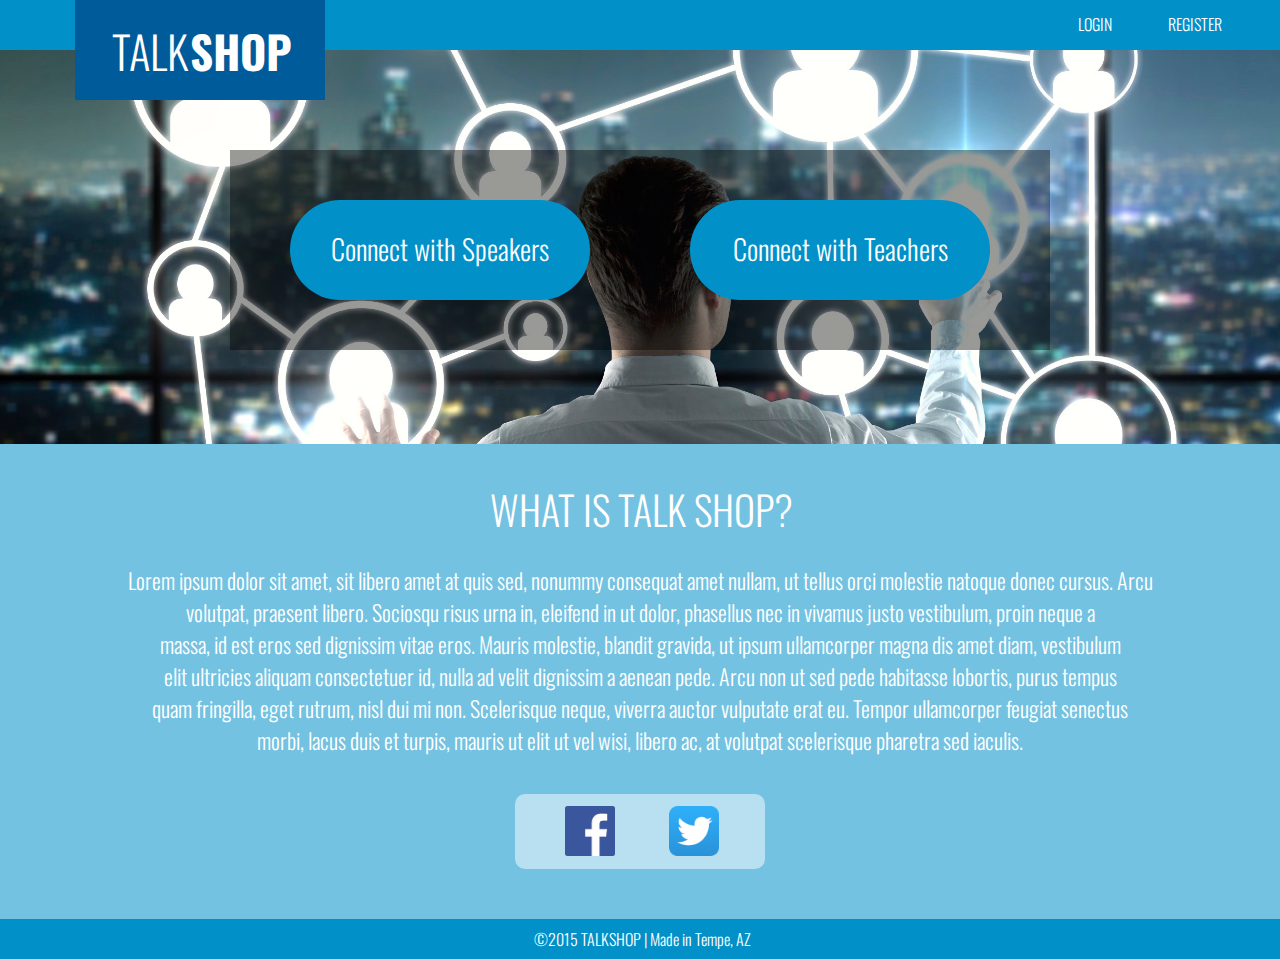
<file: talkshop/index.html>
<!DOCTYPE html>

<!--
TALK SHOP!
-->

<html lang="en">
  	
  <head>
  
    <!-- Meta tag -->
	<meta name="robots" content="noindex, nofollow" />
    <meta charset="utf-8" />
	
	<!-- Link tag for CSS -->
    <link type="text/css" rel="stylesheet" href="style.css" />

	<!-- Link tag for JavaScript -->
		<!-- <script type="text/javascript" src=""></script> -->
	
	<!-- Link tag for Google Web Fonts -->
	<link href='http://fonts.googleapis.com/css?family=Open+Sans:400,300,600' rel='stylesheet' type='text/css'>
	<link href='http://fonts.googleapis.com/css?family=Oswald:400,300|Roboto+Condensed:400,300' rel='stylesheet' type='text/css'>
	
	<!-- Link tag for favicon -->
		<!-- <link rel="icon" href="" type="image/ico" /> -->

    <!-- Web Page Title -->
    <title>Talk Shop</title>

  </head>

  <body>
	
	<div id="title">
		<div id="title1">TALK</div>
		<div id="title2">SHOP</div>
	</div>
  
	<div id="topBar">
		<div id="login">
			<div id="loginText">LOGIN</div>
		</div>
		<div id="register">
			<div id="registerText">REGISTER</div>
		</div>
	</div>
	
	<div id="blackBox"></div>
	
	<div id="speakerButton">
		<div id="speaker">Connect with Speakers</div>
	</div>
	
	<div id="teacherButton">
		<div id="teacher">Connect with Teachers</div>
	</div>
	
	<div id="image">
		<img src="images/homepage.jpg" alt="image"/>
	</div>
	
	<div id="aboutSection">
		<div id="aboutUsTitle">WHAT IS TALK SHOP?</div>
		
		<div id="aboutUsDescriptionHolder">
			<div id="aboutUsDescriptionText">
				Lorem ipsum dolor sit amet, sit libero amet at quis sed, nonummy consequat amet nullam, ut tellus orci molestie natoque donec cursus. Arcu <br />
				volutpat, praesent libero. Sociosqu risus urna in, eleifend in ut dolor, phasellus nec in vivamus justo vestibulum, proin neque a <br />
				massa, id est eros sed dignissim vitae eros. Mauris molestie, blandit gravida, ut ipsum ullamcorper magna dis amet diam, vestibulum <br />
				elit ultricies aliquam consectetuer id, nulla ad velit dignissim a aenean pede. Arcu non ut sed pede habitasse lobortis, purus tempus <br />
				quam fringilla, eget rutrum, nisl dui mi non. Scelerisque neque, viverra auctor vulputate erat eu. Tempor ullamcorper feugiat senectus <br />
				morbi, lacus duis et turpis, mauris ut elit ut vel wisi, libero ac, at volutpat scelerisque pharetra sed iaculis.
			</div>
		</div>
		
		<div id="socialMediaHolder">
			<a href="https://www.facebook.com/talkshopco/" onclick="window.open(this.href); return false;"><img src="images/facebook.png" alt="facebook" /></a>
			<a href="https://www.twitter.com/talkshopco/" onclick="window.open(this.href); return false;"><img src="images/twitter.png" alt="twitter" /></a>
		</div>
		
	</div>
	
	<div id="bottomBar">
		<div id="bottomBarText">&copy;2015 TALKSHOP | Made in Tempe, AZ</div>
	</div>
	
  </body>

</html>
</file>
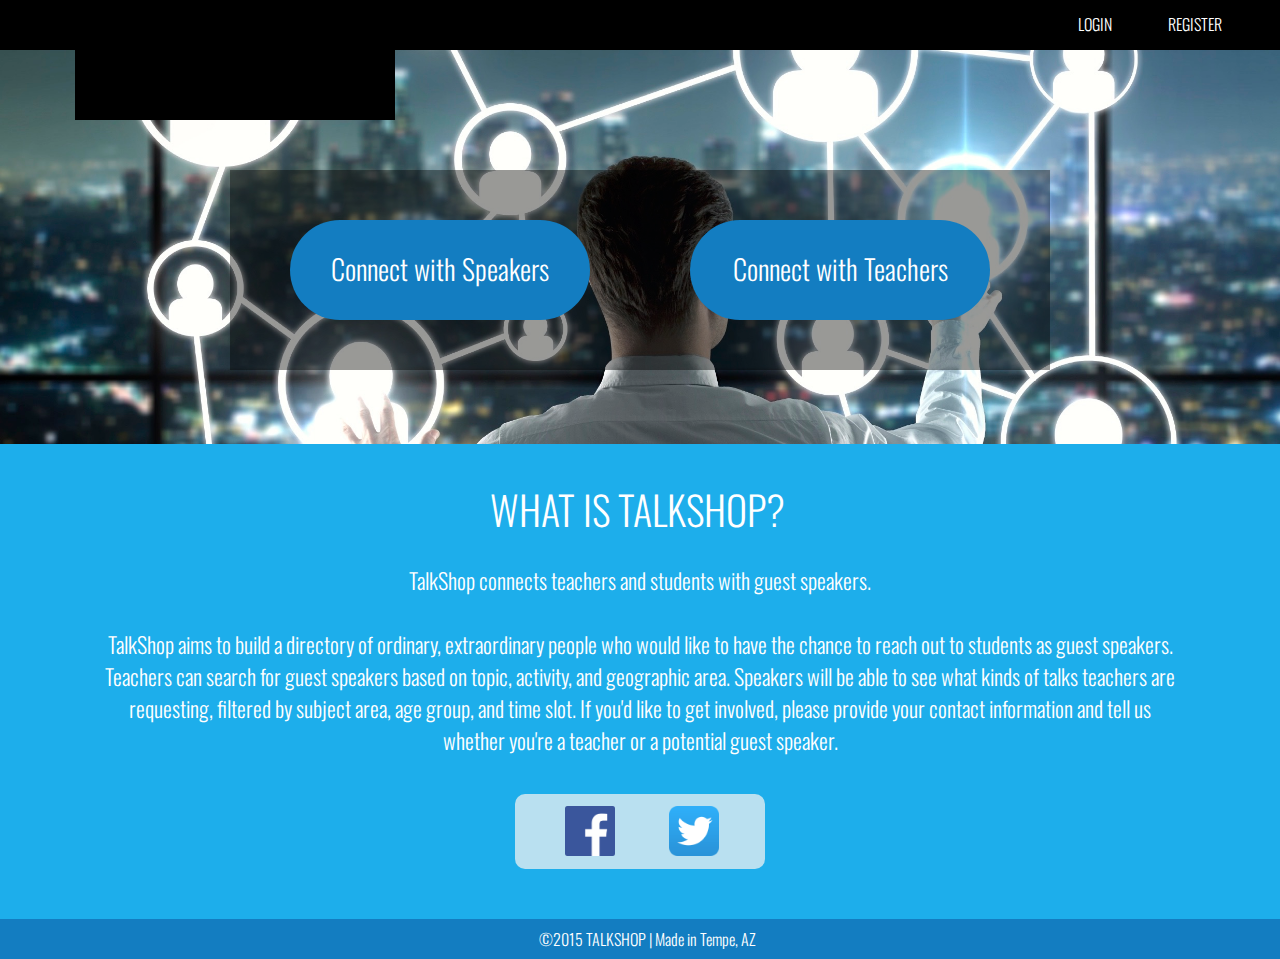
<file: talkshopV.02/index.html>
<!DOCTYPE html>

<!--
TALK SHOP!
-->

<html lang="en">
  	
  <head>
  
    <!-- Meta tag -->
	<meta name="robots" content="noindex, nofollow" />
    <meta charset="utf-8" />
	
	<!-- Link tag for CSS -->
    <link type="text/css" rel="stylesheet" href="style/style.css" />
	
	<!-- Link tag for JavaScript -->
		<!-- <script type="text/javascript" src=""></script> -->
	
	<!-- Link tag for Google Web Fonts -->
	<link href='http://fonts.googleapis.com/css?family=Open+Sans:400,300,600' rel='stylesheet' type='text/css'>
	<link href='http://fonts.googleapis.com/css?family=Oswald:400,300|Roboto+Condensed:400,300' rel='stylesheet' type='text/css'>
	
	<!-- Link tag for favicon -->
		<!-- <link rel="icon" href="" type="image/ico" /> -->

    <!-- Web Page Title -->
    <title>TalkShop</title>

  </head>

  <body>
	
	<div id="title">
		<div id="title1">TALK</div>
		<div id="title2">SHOP</div>
	</div>
  
	<div id="topBar">
		<div id="login">
			<div id="loginText">LOGIN</div>
		</div>
		<div id="register">
			<div id="registerText">REGISTER</div>
		</div>
	</div>
	
	<div id="blackBox"></div>
	
	<div id="speakerButton">
		<div id="speaker">Connect with Speakers</div>
	</div>
	
	<div id="teacherButton">
		<div id="teacher">Connect with Teachers</div>
	</div>
	
	<div id="image">
		<img src="images/homepage.jpg" alt="image"/>
	</div>
	
	<div id="aboutSection">
		<div id="aboutUsTitle">WHAT IS TALKSHOP?</div>
		
		<div id="aboutUsDescriptionHolder">
			<div id="aboutUsDescriptionText">			
				TalkShop connects teachers and students with guest speakers.<br /><br />
				TalkShop aims to build a directory of ordinary, extraordinary people who would like to have the chance to reach out to students as guest speakers. <br />
				Teachers can search for guest speakers based on topic, activity, and geographic area. Speakers will be able to see what kinds of talks teachers are <br />
				requesting, filtered by subject area, age group, and time slot. If you'd like to get involved, please provide your contact information and tell us <br />
				whether you're a teacher or a potential guest speaker.
			</div>
		</div>
		
		<div id="socialMediaHolder">
			<a href="https://www.facebook.com/talkshopco/" onclick="window.open(this.href); return false;"><img src="images/facebook.png" alt="facebook" /></a>
			<a href="https://www.twitter.com/talkshopco/" onclick="window.open(this.href); return false;"><img src="images/twitter.png" alt="twitter" /></a>
		</div>
		
	</div>
	
	<div id="bottomBar">
		<div id="bottomBarText">&copy;2015 TALKSHOP | Made in Tempe, AZ</div>
	</div>
	
  </body>

</html>
</file>
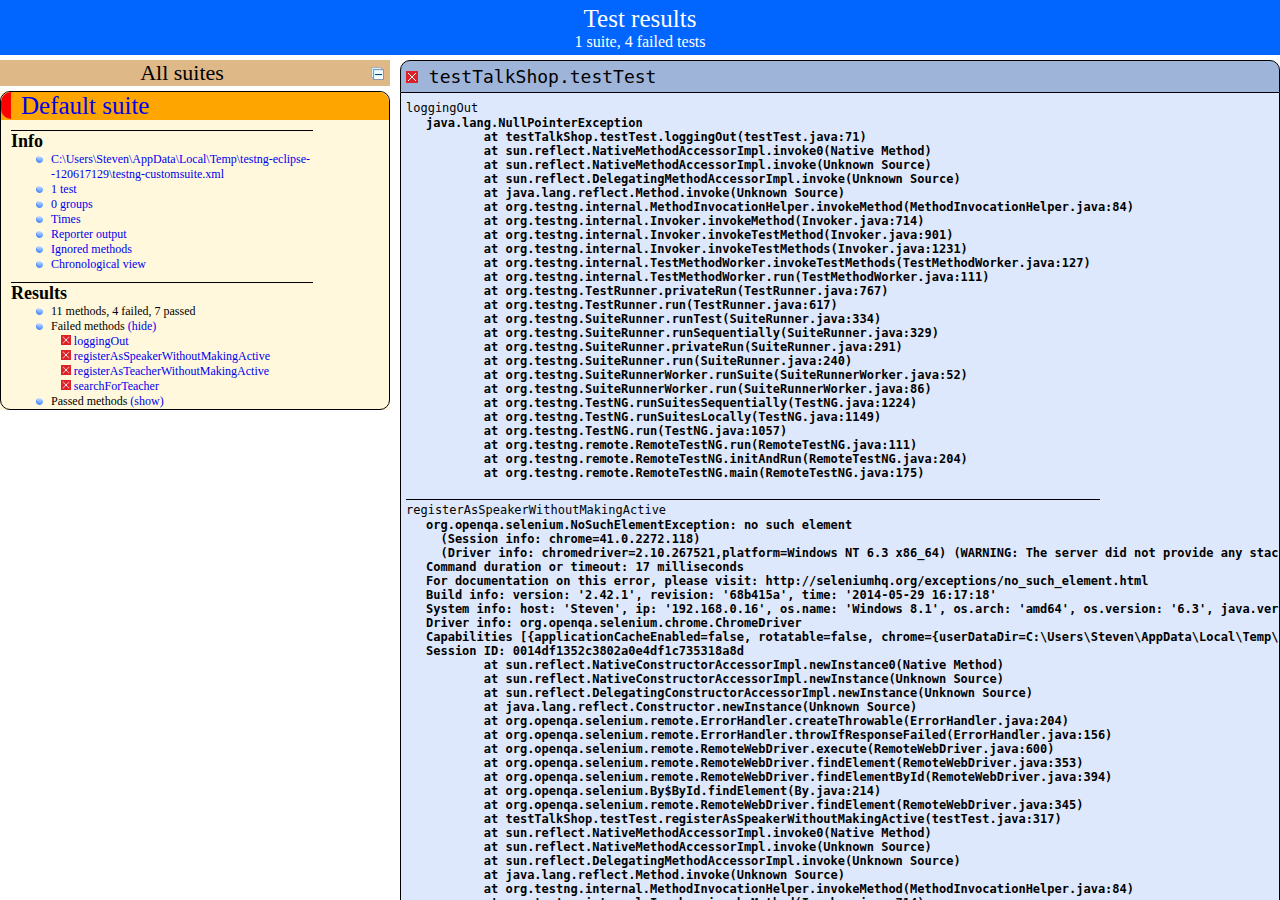
<file: TestFolder/TalkShop/test-output/index.html>
<!DOCTYPE html>

<html>
  <head>
  <title>TestNG reports</title>

    <link type="text/css" href="testng-reports.css" rel="stylesheet" />  
    <script type="text/javascript" src="jquery-1.7.1.min.js"></script>
    <script type="text/javascript" src="testng-reports.js"></script>
    <script type="text/javascript" src="https://www.google.com/jsapi"></script>
    <script type='text/javascript'>
      google.load('visualization', '1', {packages:['table']});
      google.setOnLoadCallback(drawTable);
      var suiteTableInitFunctions = new Array();
      var suiteTableData = new Array();
    </script>
    <!--
      <script type="text/javascript" src="jquery-ui/js/jquery-ui-1.8.16.custom.min.js"></script>
     -->
  </head>

  <body>
    <div class="top-banner-root">
      <span class="top-banner-title-font">Test results</span>
      <br/>
      <span class="top-banner-font-1">1 suite, 4 failed tests</span>
    </div> <!-- top-banner-root -->
    <div class="navigator-root">
      <div class="navigator-suite-header">
        <span>All suites</span>
        <a href="#" class="collapse-all-link" title="Collapse/expand all the suites">
          <img class="collapse-all-icon" src="collapseall.gif">
          </img> <!-- collapse-all-icon -->
        </a> <!-- collapse-all-link -->
      </div> <!-- navigator-suite-header -->
      <div class="suite">
        <div class="rounded-window">
          <div class="suite-header light-rounded-window-top">
            <a href="#" class="navigator-link" panel-name="suite-Default_suite">
              <span class="suite-name border-failed">Default suite</span>
            </a> <!-- navigator-link -->
          </div> <!-- suite-header light-rounded-window-top -->
          <div class="navigator-suite-content">
            <div class="suite-section-title">
              <span>Info</span>
            </div> <!-- suite-section-title -->
            <div class="suite-section-content">
              <ul>
                <li>
                  <a href="#" class="navigator-link " panel-name="test-xml-Default_suite">
                    <span>C:\Users\Steven\AppData\Local\Temp\testng-eclipse--120617129\testng-customsuite.xml</span>
                  </a> <!-- navigator-link  -->
                </li>
                <li>
                  <a href="#" class="navigator-link " panel-name="testlist-Default_suite">
                    <span class="test-stats">1 test</span>
                  </a> <!-- navigator-link  -->
                </li>
                <li>
                  <a href="#" class="navigator-link " panel-name="group-Default_suite">
                    <span>0 groups</span>
                  </a> <!-- navigator-link  -->
                </li>
                <li>
                  <a href="#" class="navigator-link " panel-name="times-Default_suite">
                    <span>Times</span>
                  </a> <!-- navigator-link  -->
                </li>
                <li>
                  <a href="#" class="navigator-link " panel-name="reporter-Default_suite">
                    <span>Reporter output</span>
                  </a> <!-- navigator-link  -->
                </li>
                <li>
                  <a href="#" class="navigator-link " panel-name="ignored-methods-Default_suite">
                    <span>Ignored methods</span>
                  </a> <!-- navigator-link  -->
                </li>
                <li>
                  <a href="#" class="navigator-link " panel-name="chronological-Default_suite">
                    <span>Chronological view</span>
                  </a> <!-- navigator-link  -->
                </li>
              </ul>
            </div> <!-- suite-section-content -->
            <div class="result-section">
              <div class="suite-section-title">
                <span>Results</span>
              </div> <!-- suite-section-title -->
              <div class="suite-section-content">
                <ul>
                  <li>
                    <span class="method-stats">11 methods, 4 failed,   7 passed</span>
                  </li>
                  <li>
                    <span class="method-list-title failed">Failed methods</span>
                    <span class="show-or-hide-methods failed">
                      <a href="#" panel-name="suite-Default_suite" class="hide-methods failed suite-Default_suite"> (hide)</a> <!-- hide-methods failed suite-Default_suite -->
                      <a href="#" panel-name="suite-Default_suite" class="show-methods failed suite-Default_suite"> (show)</a> <!-- show-methods failed suite-Default_suite -->
                    </span>
                    <div class="method-list-content failed suite-Default_suite">
                      <span>
                        <img width="3%" src="failed.png"/>
                        <a href="#" class="method navigator-link" panel-name="suite-Default_suite" title="testTalkShop.testTest" hash-for-method="loggingOut">loggingOut</a> <!-- method navigator-link -->
                      </span>
                      <br/>
                      <span>
                        <img width="3%" src="failed.png"/>
                        <a href="#" class="method navigator-link" panel-name="suite-Default_suite" title="testTalkShop.testTest" hash-for-method="registerAsSpeakerWithoutMakingActive">registerAsSpeakerWithoutMakingActive</a> <!-- method navigator-link -->
                      </span>
                      <br/>
                      <span>
                        <img width="3%" src="failed.png"/>
                        <a href="#" class="method navigator-link" panel-name="suite-Default_suite" title="testTalkShop.testTest" hash-for-method="registerAsTeacherWithoutMakingActive">registerAsTeacherWithoutMakingActive</a> <!-- method navigator-link -->
                      </span>
                      <br/>
                      <span>
                        <img width="3%" src="failed.png"/>
                        <a href="#" class="method navigator-link" panel-name="suite-Default_suite" title="testTalkShop.testTest" hash-for-method="searchForTeacher">searchForTeacher</a> <!-- method navigator-link -->
                      </span>
                      <br/>
                    </div> <!-- method-list-content failed suite-Default_suite -->
                  </li>
                  <li>
                    <span class="method-list-title passed">Passed methods</span>
                    <span class="show-or-hide-methods passed">
                      <a href="#" panel-name="suite-Default_suite" class="hide-methods passed suite-Default_suite"> (hide)</a> <!-- hide-methods passed suite-Default_suite -->
                      <a href="#" panel-name="suite-Default_suite" class="show-methods passed suite-Default_suite"> (show)</a> <!-- show-methods passed suite-Default_suite -->
                    </span>
                    <div class="method-list-content passed suite-Default_suite">
                      <span>
                        <img width="3%" src="passed.png"/>
                        <a href="#" class="method navigator-link" panel-name="suite-Default_suite" title="testTalkShop.testTest" hash-for-method="TalkShopSmokeSuite">TalkShopSmokeSuite</a> <!-- method navigator-link -->
                      </span>
                      <br/>
                      <span>
                        <img width="3%" src="passed.png"/>
                        <a href="#" class="method navigator-link" panel-name="suite-Default_suite" title="testTalkShop.testTest" hash-for-method="profileExpand">profileExpand</a> <!-- method navigator-link -->
                      </span>
                      <br/>
                      <span>
                        <img width="3%" src="passed.png"/>
                        <a href="#" class="method navigator-link" panel-name="suite-Default_suite" title="testTalkShop.testTest" hash-for-method="registerAsSpeaker">registerAsSpeaker</a> <!-- method navigator-link -->
                      </span>
                      <br/>
                      <span>
                        <img width="3%" src="passed.png"/>
                        <a href="#" class="method navigator-link" panel-name="suite-Default_suite" title="testTalkShop.testTest" hash-for-method="registerAsTeacher">registerAsTeacher</a> <!-- method navigator-link -->
                      </span>
                      <br/>
                      <span>
                        <img width="3%" src="passed.png"/>
                        <a href="#" class="method navigator-link" panel-name="suite-Default_suite" title="testTalkShop.testTest" hash-for-method="searchForSpeaker">searchForSpeaker</a> <!-- method navigator-link -->
                      </span>
                      <br/>
                      <span>
                        <img width="3%" src="passed.png"/>
                        <a href="#" class="method navigator-link" panel-name="suite-Default_suite" title="testTalkShop.testTest" hash-for-method="userLoginInvalid">userLoginInvalid</a> <!-- method navigator-link -->
                      </span>
                      <br/>
                      <span>
                        <img width="3%" src="passed.png"/>
                        <a href="#" class="method navigator-link" panel-name="suite-Default_suite" title="testTalkShop.testTest" hash-for-method="userLoginTest">userLoginTest</a> <!-- method navigator-link -->
                      </span>
                      <br/>
                    </div> <!-- method-list-content passed suite-Default_suite -->
                  </li>
                </ul>
              </div> <!-- suite-section-content -->
            </div> <!-- result-section -->
          </div> <!-- navigator-suite-content -->
        </div> <!-- rounded-window -->
      </div> <!-- suite -->
    </div> <!-- navigator-root -->
    <div class="wrapper">
      <div class="main-panel-root">
        <div panel-name="suite-Default_suite" class="panel Default_suite">
          <div class="suite-Default_suite-class-failed">
            <div class="main-panel-header rounded-window-top">
              <img src="failed.png"/>
              <span class="class-name">testTalkShop.testTest</span>
            </div> <!-- main-panel-header rounded-window-top -->
            <div class="main-panel-content rounded-window-bottom">
              <div class="method">
                <div class="method-content">
                  <a name="loggingOut">
                  </a> <!-- loggingOut -->
                  <span class="method-name">loggingOut</span>
                  <div class="stack-trace">java.lang.NullPointerException
	at testTalkShop.testTest.loggingOut(testTest.java:71)
	at sun.reflect.NativeMethodAccessorImpl.invoke0(Native Method)
	at sun.reflect.NativeMethodAccessorImpl.invoke(Unknown Source)
	at sun.reflect.DelegatingMethodAccessorImpl.invoke(Unknown Source)
	at java.lang.reflect.Method.invoke(Unknown Source)
	at org.testng.internal.MethodInvocationHelper.invokeMethod(MethodInvocationHelper.java:84)
	at org.testng.internal.Invoker.invokeMethod(Invoker.java:714)
	at org.testng.internal.Invoker.invokeTestMethod(Invoker.java:901)
	at org.testng.internal.Invoker.invokeTestMethods(Invoker.java:1231)
	at org.testng.internal.TestMethodWorker.invokeTestMethods(TestMethodWorker.java:127)
	at org.testng.internal.TestMethodWorker.run(TestMethodWorker.java:111)
	at org.testng.TestRunner.privateRun(TestRunner.java:767)
	at org.testng.TestRunner.run(TestRunner.java:617)
	at org.testng.SuiteRunner.runTest(SuiteRunner.java:334)
	at org.testng.SuiteRunner.runSequentially(SuiteRunner.java:329)
	at org.testng.SuiteRunner.privateRun(SuiteRunner.java:291)
	at org.testng.SuiteRunner.run(SuiteRunner.java:240)
	at org.testng.SuiteRunnerWorker.runSuite(SuiteRunnerWorker.java:52)
	at org.testng.SuiteRunnerWorker.run(SuiteRunnerWorker.java:86)
	at org.testng.TestNG.runSuitesSequentially(TestNG.java:1224)
	at org.testng.TestNG.runSuitesLocally(TestNG.java:1149)
	at org.testng.TestNG.run(TestNG.java:1057)
	at org.testng.remote.RemoteTestNG.run(RemoteTestNG.java:111)
	at org.testng.remote.RemoteTestNG.initAndRun(RemoteTestNG.java:204)
	at org.testng.remote.RemoteTestNG.main(RemoteTestNG.java:175)

</div> <!-- stack-trace -->
                </div> <!-- method-content -->
              </div> <!-- method -->
              <div class="method">
                <div class="method-content">
                  <a name="registerAsSpeakerWithoutMakingActive">
                  </a> <!-- registerAsSpeakerWithoutMakingActive -->
                  <span class="method-name">registerAsSpeakerWithoutMakingActive</span>
                  <div class="stack-trace">org.openqa.selenium.NoSuchElementException: no such element
  (Session info: chrome=41.0.2272.118)
  (Driver info: chromedriver=2.10.267521,platform=Windows NT 6.3 x86_64) (WARNING: The server did not provide any stacktrace information)
Command duration or timeout: 17 milliseconds
For documentation on this error, please visit: http://seleniumhq.org/exceptions/no_such_element.html
Build info: version: &apos;2.42.1&apos;, revision: &apos;68b415a&apos;, time: &apos;2014-05-29 16:17:18&apos;
System info: host: &apos;Steven&apos;, ip: &apos;192.168.0.16&apos;, os.name: &apos;Windows 8.1&apos;, os.arch: &apos;amd64&apos;, os.version: &apos;6.3&apos;, java.version: &apos;1.8.0_25&apos;
Driver info: org.openqa.selenium.chrome.ChromeDriver
Capabilities [{applicationCacheEnabled=false, rotatable=false, chrome={userDataDir=C:\Users\Steven\AppData\Local\Temp\scoped_dir8544_18534}, takesHeapSnapshot=true, databaseEnabled=false, handlesAlerts=true, version=41.0.2272.118, platform=WIN8_1, browserConnectionEnabled=false, nativeEvents=true, acceptSslCerts=true, locationContextEnabled=true, webStorageEnabled=true, browserName=chrome, takesScreenshot=true, javascriptEnabled=true, cssSelectorsEnabled=true}]
Session ID: 0014df1352c3802a0e4df1c735318a8d
	at sun.reflect.NativeConstructorAccessorImpl.newInstance0(Native Method)
	at sun.reflect.NativeConstructorAccessorImpl.newInstance(Unknown Source)
	at sun.reflect.DelegatingConstructorAccessorImpl.newInstance(Unknown Source)
	at java.lang.reflect.Constructor.newInstance(Unknown Source)
	at org.openqa.selenium.remote.ErrorHandler.createThrowable(ErrorHandler.java:204)
	at org.openqa.selenium.remote.ErrorHandler.throwIfResponseFailed(ErrorHandler.java:156)
	at org.openqa.selenium.remote.RemoteWebDriver.execute(RemoteWebDriver.java:600)
	at org.openqa.selenium.remote.RemoteWebDriver.findElement(RemoteWebDriver.java:353)
	at org.openqa.selenium.remote.RemoteWebDriver.findElementById(RemoteWebDriver.java:394)
	at org.openqa.selenium.By$ById.findElement(By.java:214)
	at org.openqa.selenium.remote.RemoteWebDriver.findElement(RemoteWebDriver.java:345)
	at testTalkShop.testTest.registerAsSpeakerWithoutMakingActive(testTest.java:317)
	at sun.reflect.NativeMethodAccessorImpl.invoke0(Native Method)
	at sun.reflect.NativeMethodAccessorImpl.invoke(Unknown Source)
	at sun.reflect.DelegatingMethodAccessorImpl.invoke(Unknown Source)
	at java.lang.reflect.Method.invoke(Unknown Source)
	at org.testng.internal.MethodInvocationHelper.invokeMethod(MethodInvocationHelper.java:84)
	at org.testng.internal.Invoker.invokeMethod(Invoker.java:714)
	at org.testng.internal.Invoker.invokeTestMethod(Invoker.java:901)
	at org.testng.internal.Invoker.invokeTestMethods(Invoker.java:1231)
	at org.testng.internal.TestMethodWorker.invokeTestMethods(TestMethodWorker.java:127)
	at org.testng.internal.TestMethodWorker.run(TestMethodWorker.java:111)
	at org.testng.TestRunner.privateRun(TestRunner.java:767)
	at org.testng.TestRunner.run(TestRunner.java:617)
	at org.testng.SuiteRunner.runTest(SuiteRunner.java:334)
	at org.testng.SuiteRunner.runSequentially(SuiteRunner.java:329)
	at org.testng.SuiteRunner.privateRun(SuiteRunner.java:291)
	at org.testng.SuiteRunner.run(SuiteRunner.java:240)
	at org.testng.SuiteRunnerWorker.runSuite(SuiteRunnerWorker.java:52)
	at org.testng.SuiteRunnerWorker.run(SuiteRunnerWorker.java:86)
	at org.testng.TestNG.runSuitesSequentially(TestNG.java:1224)
	at org.testng.TestNG.runSuitesLocally(TestNG.java:1149)
	at org.testng.TestNG.run(TestNG.java:1057)
	at org.testng.remote.RemoteTestNG.run(RemoteTestNG.java:111)
	at org.testng.remote.RemoteTestNG.initAndRun(RemoteTestNG.java:204)
	at org.testng.remote.RemoteTestNG.main(RemoteTestNG.java:175)

</div> <!-- stack-trace -->
                </div> <!-- method-content -->
              </div> <!-- method -->
              <div class="method">
                <div class="method-content">
                  <a name="registerAsTeacherWithoutMakingActive">
                  </a> <!-- registerAsTeacherWithoutMakingActive -->
                  <span class="method-name">registerAsTeacherWithoutMakingActive</span>
                  <div class="stack-trace">org.openqa.selenium.NoSuchElementException: no such element
  (Session info: chrome=41.0.2272.118)
  (Driver info: chromedriver=2.10.267521,platform=Windows NT 6.3 x86_64) (WARNING: The server did not provide any stacktrace information)
Command duration or timeout: 17 milliseconds
For documentation on this error, please visit: http://seleniumhq.org/exceptions/no_such_element.html
Build info: version: &apos;2.42.1&apos;, revision: &apos;68b415a&apos;, time: &apos;2014-05-29 16:17:18&apos;
System info: host: &apos;Steven&apos;, ip: &apos;192.168.0.16&apos;, os.name: &apos;Windows 8.1&apos;, os.arch: &apos;amd64&apos;, os.version: &apos;6.3&apos;, java.version: &apos;1.8.0_25&apos;
Driver info: org.openqa.selenium.chrome.ChromeDriver
Capabilities [{applicationCacheEnabled=false, rotatable=false, chrome={userDataDir=C:\Users\Steven\AppData\Local\Temp\scoped_dir7140_10468}, takesHeapSnapshot=true, databaseEnabled=false, handlesAlerts=true, version=41.0.2272.118, platform=WIN8_1, browserConnectionEnabled=false, nativeEvents=true, acceptSslCerts=true, locationContextEnabled=true, webStorageEnabled=true, browserName=chrome, takesScreenshot=true, javascriptEnabled=true, cssSelectorsEnabled=true}]
Session ID: 171c393a1f03ca964f3132619d2d09b7
	at sun.reflect.NativeConstructorAccessorImpl.newInstance0(Native Method)
	at sun.reflect.NativeConstructorAccessorImpl.newInstance(Unknown Source)
	at sun.reflect.DelegatingConstructorAccessorImpl.newInstance(Unknown Source)
	at java.lang.reflect.Constructor.newInstance(Unknown Source)
	at org.openqa.selenium.remote.ErrorHandler.createThrowable(ErrorHandler.java:204)
	at org.openqa.selenium.remote.ErrorHandler.throwIfResponseFailed(ErrorHandler.java:156)
	at org.openqa.selenium.remote.RemoteWebDriver.execute(RemoteWebDriver.java:600)
	at org.openqa.selenium.remote.RemoteWebDriver.findElement(RemoteWebDriver.java:353)
	at org.openqa.selenium.remote.RemoteWebDriver.findElementById(RemoteWebDriver.java:394)
	at org.openqa.selenium.By$ById.findElement(By.java:214)
	at org.openqa.selenium.remote.RemoteWebDriver.findElement(RemoteWebDriver.java:345)
	at testTalkShop.testTest.registerAsTeacherWithoutMakingActive(testTest.java:352)
	at sun.reflect.NativeMethodAccessorImpl.invoke0(Native Method)
	at sun.reflect.NativeMethodAccessorImpl.invoke(Unknown Source)
	at sun.reflect.DelegatingMethodAccessorImpl.invoke(Unknown Source)
	at java.lang.reflect.Method.invoke(Unknown Source)
	at org.testng.internal.MethodInvocationHelper.invokeMethod(MethodInvocationHelper.java:84)
	at org.testng.internal.Invoker.invokeMethod(Invoker.java:714)
	at org.testng.internal.Invoker.invokeTestMethod(Invoker.java:901)
	at org.testng.internal.Invoker.invokeTestMethods(Invoker.java:1231)
	at org.testng.internal.TestMethodWorker.invokeTestMethods(TestMethodWorker.java:127)
	at org.testng.internal.TestMethodWorker.run(TestMethodWorker.java:111)
	at org.testng.TestRunner.privateRun(TestRunner.java:767)
	at org.testng.TestRunner.run(TestRunner.java:617)
	at org.testng.SuiteRunner.runTest(SuiteRunner.java:334)
	at org.testng.SuiteRunner.runSequentially(SuiteRunner.java:329)
	at org.testng.SuiteRunner.privateRun(SuiteRunner.java:291)
	at org.testng.SuiteRunner.run(SuiteRunner.java:240)
	at org.testng.SuiteRunnerWorker.runSuite(SuiteRunnerWorker.java:52)
	at org.testng.SuiteRunnerWorker.run(SuiteRunnerWorker.java:86)
	at org.testng.TestNG.runSuitesSequentially(TestNG.java:1224)
	at org.testng.TestNG.runSuitesLocally(TestNG.java:1149)
	at org.testng.TestNG.run(TestNG.java:1057)
	at org.testng.remote.RemoteTestNG.run(RemoteTestNG.java:111)
	at org.testng.remote.RemoteTestNG.initAndRun(RemoteTestNG.java:204)
	at org.testng.remote.RemoteTestNG.main(RemoteTestNG.java:175)

</div> <!-- stack-trace -->
                </div> <!-- method-content -->
              </div> <!-- method -->
              <div class="method">
                <div class="method-content">
                  <a name="searchForTeacher">
                  </a> <!-- searchForTeacher -->
                  <span class="method-name">searchForTeacher</span>
                  <div class="stack-trace">org.openqa.selenium.NoSuchElementException: no such element
  (Session info: chrome=41.0.2272.118)
  (Driver info: chromedriver=2.10.267521,platform=Windows NT 6.3 x86_64) (WARNING: The server did not provide any stacktrace information)
Command duration or timeout: 33 milliseconds
For documentation on this error, please visit: http://seleniumhq.org/exceptions/no_such_element.html
Build info: version: &apos;2.42.1&apos;, revision: &apos;68b415a&apos;, time: &apos;2014-05-29 16:17:18&apos;
System info: host: &apos;Steven&apos;, ip: &apos;192.168.0.16&apos;, os.name: &apos;Windows 8.1&apos;, os.arch: &apos;amd64&apos;, os.version: &apos;6.3&apos;, java.version: &apos;1.8.0_25&apos;
Driver info: org.openqa.selenium.chrome.ChromeDriver
Capabilities [{applicationCacheEnabled=false, rotatable=false, chrome={userDataDir=C:\Users\Steven\AppData\Local\Temp\scoped_dir8560_17327}, takesHeapSnapshot=true, databaseEnabled=false, handlesAlerts=true, version=41.0.2272.118, platform=WIN8_1, browserConnectionEnabled=false, nativeEvents=true, acceptSslCerts=true, locationContextEnabled=true, webStorageEnabled=true, browserName=chrome, takesScreenshot=true, javascriptEnabled=true, cssSelectorsEnabled=true}]
Session ID: ef15725850cb5e4220867b8d4c461209
	at sun.reflect.NativeConstructorAccessorImpl.newInstance0(Native Method)
	at sun.reflect.NativeConstructorAccessorImpl.newInstance(Unknown Source)
	at sun.reflect.DelegatingConstructorAccessorImpl.newInstance(Unknown Source)
	at java.lang.reflect.Constructor.newInstance(Unknown Source)
	at org.openqa.selenium.remote.ErrorHandler.createThrowable(ErrorHandler.java:204)
	at org.openqa.selenium.remote.ErrorHandler.throwIfResponseFailed(ErrorHandler.java:156)
	at org.openqa.selenium.remote.RemoteWebDriver.execute(RemoteWebDriver.java:600)
	at org.openqa.selenium.remote.RemoteWebDriver.findElement(RemoteWebDriver.java:353)
	at org.openqa.selenium.remote.RemoteWebDriver.findElementById(RemoteWebDriver.java:394)
	at org.openqa.selenium.By$ById.findElement(By.java:214)
	at org.openqa.selenium.remote.RemoteWebDriver.findElement(RemoteWebDriver.java:345)
	at testTalkShop.testTest.searchForTeacher(testTest.java:124)
	at sun.reflect.NativeMethodAccessorImpl.invoke0(Native Method)
	at sun.reflect.NativeMethodAccessorImpl.invoke(Unknown Source)
	at sun.reflect.DelegatingMethodAccessorImpl.invoke(Unknown Source)
	at java.lang.reflect.Method.invoke(Unknown Source)
	at org.testng.internal.MethodInvocationHelper.invokeMethod(MethodInvocationHelper.java:84)
	at org.testng.internal.Invoker.invokeMethod(Invoker.java:714)
	at org.testng.internal.Invoker.invokeTestMethod(Invoker.java:901)
	at org.testng.internal.Invoker.invokeTestMethods(Invoker.java:1231)
	at org.testng.internal.TestMethodWorker.invokeTestMethods(TestMethodWorker.java:127)
	at org.testng.internal.TestMethodWorker.run(TestMethodWorker.java:111)
	at org.testng.TestRunner.privateRun(TestRunner.java:767)
	at org.testng.TestRunner.run(TestRunner.java:617)
	at org.testng.SuiteRunner.runTest(SuiteRunner.java:334)
	at org.testng.SuiteRunner.runSequentially(SuiteRunner.java:329)
	at org.testng.SuiteRunner.privateRun(SuiteRunner.java:291)
	at org.testng.SuiteRunner.run(SuiteRunner.java:240)
	at org.testng.SuiteRunnerWorker.runSuite(SuiteRunnerWorker.java:52)
	at org.testng.SuiteRunnerWorker.run(SuiteRunnerWorker.java:86)
	at org.testng.TestNG.runSuitesSequentially(TestNG.java:1224)
	at org.testng.TestNG.runSuitesLocally(TestNG.java:1149)
	at org.testng.TestNG.run(TestNG.java:1057)
	at org.testng.remote.RemoteTestNG.run(RemoteTestNG.java:111)
	at org.testng.remote.RemoteTestNG.initAndRun(RemoteTestNG.java:204)
	at org.testng.remote.RemoteTestNG.main(RemoteTestNG.java:175)

</div> <!-- stack-trace -->
                </div> <!-- method-content -->
              </div> <!-- method -->
            </div> <!-- main-panel-content rounded-window-bottom -->
          </div> <!-- suite-Default_suite-class-failed -->
          <div class="suite-Default_suite-class-passed">
            <div class="main-panel-header rounded-window-top">
              <img src="passed.png"/>
              <span class="class-name">testTalkShop.testTest</span>
            </div> <!-- main-panel-header rounded-window-top -->
            <div class="main-panel-content rounded-window-bottom">
              <div class="method">
                <div class="method-content">
                  <a name="TalkShopSmokeSuite">
                  </a> <!-- TalkShopSmokeSuite -->
                  <span class="method-name">TalkShopSmokeSuite</span>
                </div> <!-- method-content -->
              </div> <!-- method -->
              <div class="method">
                <div class="method-content">
                  <a name="profileExpand">
                  </a> <!-- profileExpand -->
                  <span class="method-name">profileExpand</span>
                </div> <!-- method-content -->
              </div> <!-- method -->
              <div class="method">
                <div class="method-content">
                  <a name="registerAsSpeaker">
                  </a> <!-- registerAsSpeaker -->
                  <span class="method-name">registerAsSpeaker</span>
                </div> <!-- method-content -->
              </div> <!-- method -->
              <div class="method">
                <div class="method-content">
                  <a name="registerAsTeacher">
                  </a> <!-- registerAsTeacher -->
                  <span class="method-name">registerAsTeacher</span>
                </div> <!-- method-content -->
              </div> <!-- method -->
              <div class="method">
                <div class="method-content">
                  <a name="searchForSpeaker">
                  </a> <!-- searchForSpeaker -->
                  <span class="method-name">searchForSpeaker</span>
                </div> <!-- method-content -->
              </div> <!-- method -->
              <div class="method">
                <div class="method-content">
                  <a name="userLoginInvalid">
                  </a> <!-- userLoginInvalid -->
                  <span class="method-name">userLoginInvalid</span>
                </div> <!-- method-content -->
              </div> <!-- method -->
              <div class="method">
                <div class="method-content">
                  <a name="userLoginTest">
                  </a> <!-- userLoginTest -->
                  <span class="method-name">userLoginTest</span>
                </div> <!-- method-content -->
              </div> <!-- method -->
            </div> <!-- main-panel-content rounded-window-bottom -->
          </div> <!-- suite-Default_suite-class-passed -->
        </div> <!-- panel Default_suite -->
        <div panel-name="test-xml-Default_suite" class="panel">
          <div class="main-panel-header rounded-window-top">
            <span class="header-content">C:\Users\Steven\AppData\Local\Temp\testng-eclipse--120617129\testng-customsuite.xml</span>
          </div> <!-- main-panel-header rounded-window-top -->
          <div class="main-panel-content rounded-window-bottom">
            <pre>
&lt;?xml version=&quot;1.0&quot; encoding=&quot;UTF-8&quot;?&gt;
&lt;!DOCTYPE suite SYSTEM &quot;http://testng.org/testng-1.0.dtd&quot;&gt;
&lt;suite name=&quot;Default suite&quot;&gt;
  &lt;test verbose=&quot;2&quot; name=&quot;Default test&quot;&gt;
    &lt;classes&gt;
      &lt;class name=&quot;testTalkShop.testTest&quot;/&gt;
    &lt;/classes&gt;
  &lt;/test&gt; &lt;!-- Default test --&gt;
&lt;/suite&gt; &lt;!-- Default suite --&gt;
            </pre>
          </div> <!-- main-panel-content rounded-window-bottom -->
        </div> <!-- panel -->
        <div panel-name="testlist-Default_suite" class="panel">
          <div class="main-panel-header rounded-window-top">
            <span class="header-content">Tests for Default suite</span>
          </div> <!-- main-panel-header rounded-window-top -->
          <div class="main-panel-content rounded-window-bottom">
            <ul>
              <li>
                <span class="test-name">Default test (1 class)</span>
              </li>
            </ul>
          </div> <!-- main-panel-content rounded-window-bottom -->
        </div> <!-- panel -->
        <div panel-name="group-Default_suite" class="panel">
          <div class="main-panel-header rounded-window-top">
            <span class="header-content">Groups for Default suite</span>
          </div> <!-- main-panel-header rounded-window-top -->
          <div class="main-panel-content rounded-window-bottom">
          </div> <!-- main-panel-content rounded-window-bottom -->
        </div> <!-- panel -->
        <div panel-name="times-Default_suite" class="panel">
          <div class="main-panel-header rounded-window-top">
            <span class="header-content">Times for Default suite</span>
          </div> <!-- main-panel-header rounded-window-top -->
          <div class="main-panel-content rounded-window-bottom">
            <div class="times-div">
              <script type="text/javascript">
suiteTableInitFunctions.push('tableData_Default_suite');
function tableData_Default_suite() {
var data = new google.visualization.DataTable();
data.addColumn('number', 'Number');
data.addColumn('string', 'Method');
data.addColumn('string', 'Class');
data.addColumn('number', 'Time (ms)');
data.addRows(11);
data.setCell(0, 0, 0)
data.setCell(0, 1, 'loggingOut')
data.setCell(0, 2, 'testTalkShop.testTest')
data.setCell(0, 3, 46641);
data.setCell(1, 0, 1)
data.setCell(1, 1, 'registerAsSpeaker')
data.setCell(1, 2, 'testTalkShop.testTest')
data.setCell(1, 3, 22328);
data.setCell(2, 0, 2)
data.setCell(2, 1, 'registerAsTeacher')
data.setCell(2, 2, 'testTalkShop.testTest')
data.setCell(2, 3, 21320);
data.setCell(3, 0, 3)
data.setCell(3, 1, 'userLoginTest')
data.setCell(3, 2, 'testTalkShop.testTest')
data.setCell(3, 3, 21206);
data.setCell(4, 0, 4)
data.setCell(4, 1, 'userLoginInvalid')
data.setCell(4, 2, 'testTalkShop.testTest')
data.setCell(4, 3, 17227);
data.setCell(5, 0, 5)
data.setCell(5, 1, 'registerAsSpeakerWithoutMakingActive')
data.setCell(5, 2, 'testTalkShop.testTest')
data.setCell(5, 3, 16298);
data.setCell(6, 0, 6)
data.setCell(6, 1, 'registerAsTeacherWithoutMakingActive')
data.setCell(6, 2, 'testTalkShop.testTest')
data.setCell(6, 3, 15192);
data.setCell(7, 0, 7)
data.setCell(7, 1, 'profileExpand')
data.setCell(7, 2, 'testTalkShop.testTest')
data.setCell(7, 3, 11068);
data.setCell(8, 0, 8)
data.setCell(8, 1, 'searchForSpeaker')
data.setCell(8, 2, 'testTalkShop.testTest')
data.setCell(8, 3, 10307);
data.setCell(9, 0, 9)
data.setCell(9, 1, 'searchForTeacher')
data.setCell(9, 2, 'testTalkShop.testTest')
data.setCell(9, 3, 9048);
data.setCell(10, 0, 10)
data.setCell(10, 1, 'TalkShopSmokeSuite')
data.setCell(10, 2, 'testTalkShop.testTest')
data.setCell(10, 3, 15);
window.suiteTableData['Default_suite']= { tableData: data, tableDiv: 'times-div-Default_suite'}
return data;
}
              </script>
              <span class="suite-total-time">Total running time: 3 minutes</span>
              <div id="times-div-Default_suite">
              </div> <!-- times-div-Default_suite -->
            </div> <!-- times-div -->
          </div> <!-- main-panel-content rounded-window-bottom -->
        </div> <!-- panel -->
        <div panel-name="reporter-Default_suite" class="panel">
          <div class="main-panel-header rounded-window-top">
            <span class="header-content">Reporter output for Default suite</span>
          </div> <!-- main-panel-header rounded-window-top -->
          <div class="main-panel-content rounded-window-bottom">
          </div> <!-- main-panel-content rounded-window-bottom -->
        </div> <!-- panel -->
        <div panel-name="ignored-methods-Default_suite" class="panel">
          <div class="main-panel-header rounded-window-top">
            <span class="header-content">0 ignored methods</span>
          </div> <!-- main-panel-header rounded-window-top -->
          <div class="main-panel-content rounded-window-bottom">
          </div> <!-- main-panel-content rounded-window-bottom -->
        </div> <!-- panel -->
        <div panel-name="chronological-Default_suite" class="panel">
          <div class="main-panel-header rounded-window-top">
            <span class="header-content">Methods in chronological order</span>
          </div> <!-- main-panel-header rounded-window-top -->
          <div class="main-panel-content rounded-window-bottom">
            <div class="chronological-class">
              <div class="chronological-class-name">testTalkShop.testTest</div> <!-- chronological-class-name -->
              <div class="test-method">
                <span class="method-name">TalkShopSmokeSuite</span>
                <span class="method-start">0 ms</span>
              </div> <!-- test-method -->
              <div class="test-method">
                <img src="failed.png">
                </img>
                <span class="method-name">loggingOut</span>
                <span class="method-start">15 ms</span>
              </div> <!-- test-method -->
              <div class="test-method">
                <span class="method-name">profileExpand</span>
                <span class="method-start">46671 ms</span>
              </div> <!-- test-method -->
              <div class="test-method">
                <span class="method-name">registerAsSpeaker</span>
                <span class="method-start">57739 ms</span>
              </div> <!-- test-method -->
              <div class="test-method">
                <img src="failed.png">
                </img>
                <span class="method-name">registerAsSpeakerWithoutMakingActive</span>
                <span class="method-start">80067 ms</span>
              </div> <!-- test-method -->
              <div class="test-method">
                <span class="method-name">registerAsTeacher</span>
                <span class="method-start">96372 ms</span>
              </div> <!-- test-method -->
              <div class="test-method">
                <img src="failed.png">
                </img>
                <span class="method-name">registerAsTeacherWithoutMakingActive</span>
                <span class="method-start">117692 ms</span>
              </div> <!-- test-method -->
              <div class="test-method">
                <span class="method-name">searchForSpeaker</span>
                <span class="method-start">132886 ms</span>
              </div> <!-- test-method -->
              <div class="test-method">
                <img src="failed.png">
                </img>
                <span class="method-name">searchForTeacher</span>
                <span class="method-start">143193 ms</span>
              </div> <!-- test-method -->
              <div class="test-method">
                <span class="method-name">userLoginInvalid</span>
                <span class="method-start">152243 ms</span>
              </div> <!-- test-method -->
              <div class="test-method">
                <span class="method-name">userLoginTest</span>
                <span class="method-start">169470 ms</span>
              </div> <!-- test-method -->
          </div> <!-- main-panel-content rounded-window-bottom -->
        </div> <!-- panel -->
      </div> <!-- main-panel-root -->
    </div> <!-- wrapper -->
  </body>
</html>
</file>
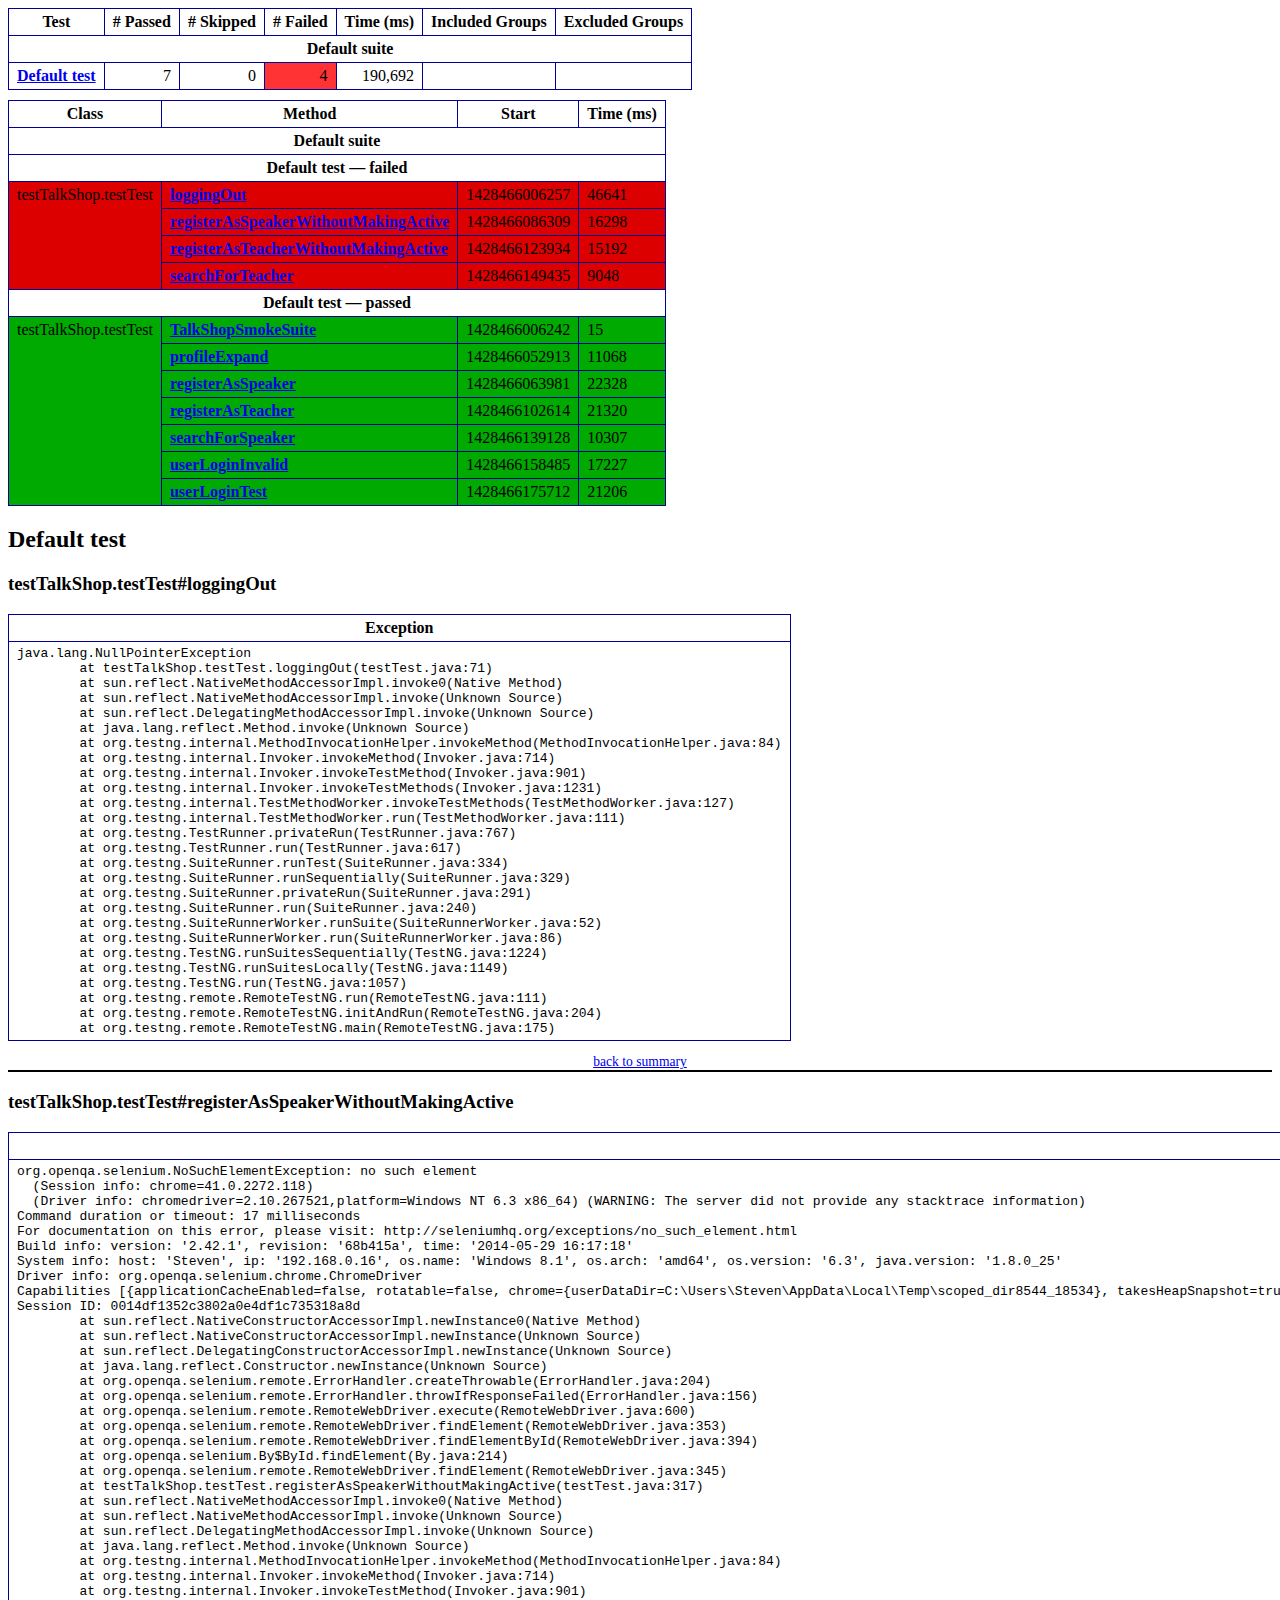
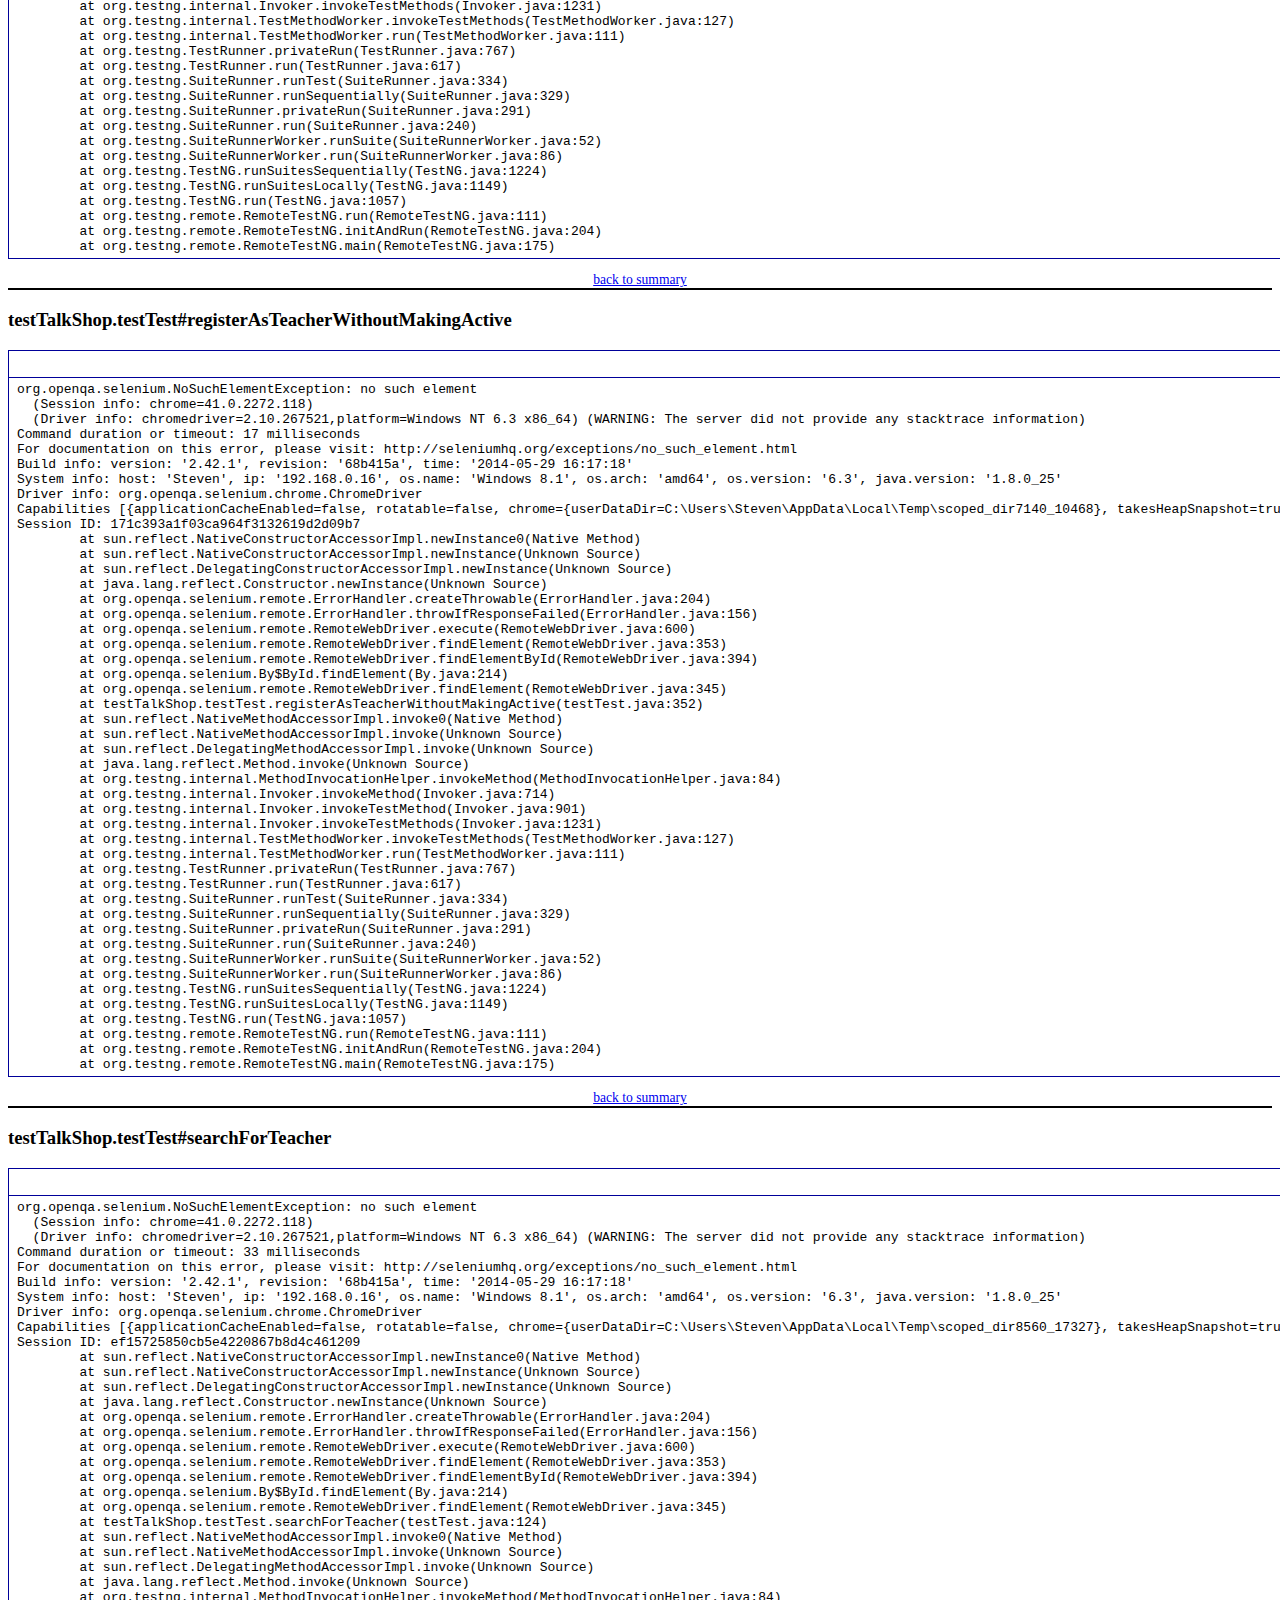
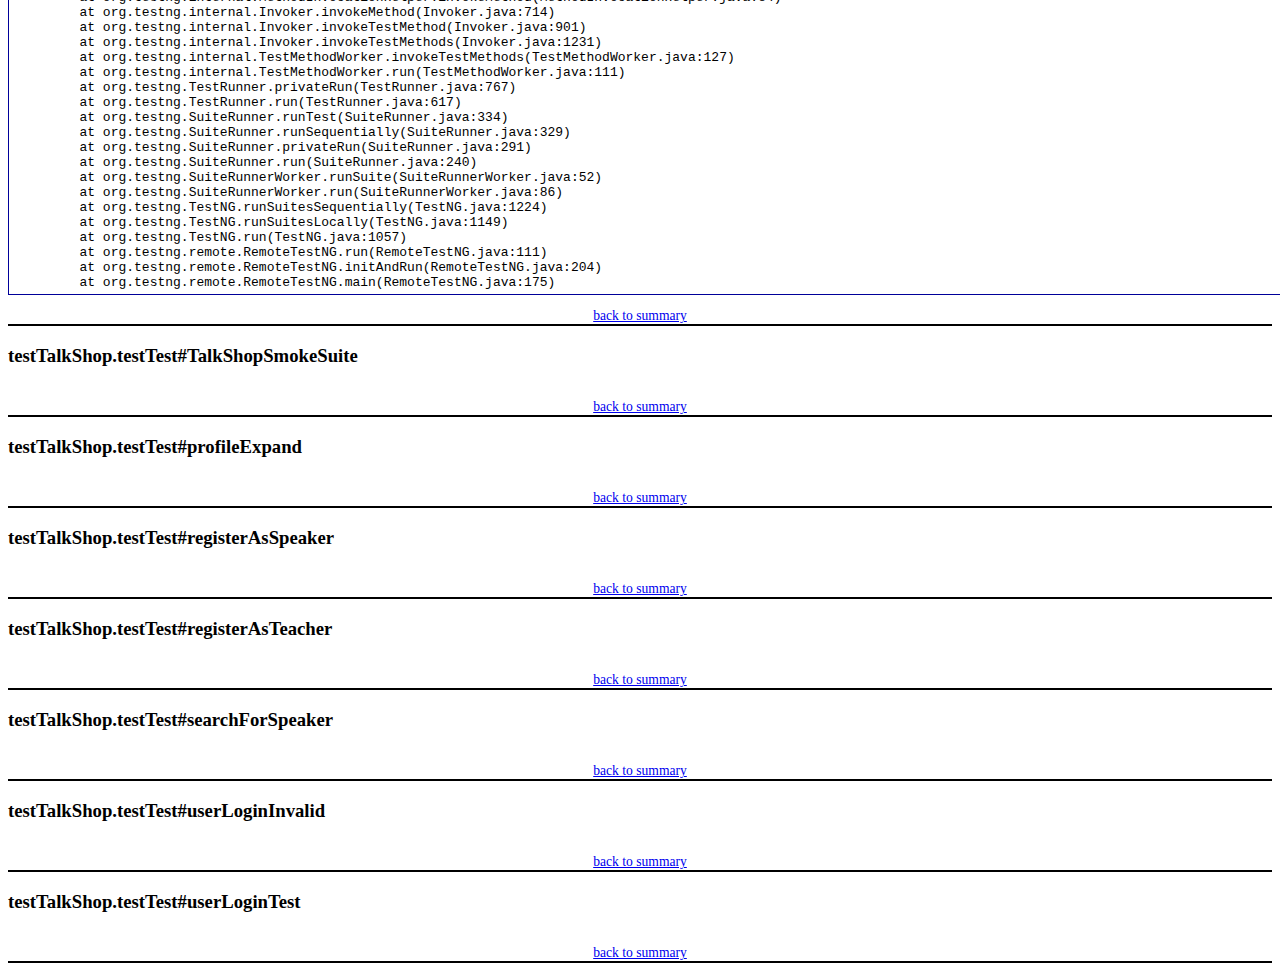
<file: TestFolder/TalkShop/test-output/emailable-report.html>
<!DOCTYPE html PUBLIC "-//W3C//DTD XHTML 1.1//EN" "http://www.w3.org/TR/xhtml11/DTD/xhtml11.dtd">
<html xmlns="http://www.w3.org/1999/xhtml"><head><title>TestNG Report</title><style type="text/css">table {margin-bottom:10px;border-collapse:collapse;empty-cells:show}th,td {border:1px solid #009;padding:.25em .5em}th {vertical-align:bottom}td {vertical-align:top}table a {font-weight:bold}.stripe td {background-color: #E6EBF9}.num {text-align:right}.passedodd td {background-color: #3F3}.passedeven td {background-color: #0A0}.skippedodd td {background-color: #DDD}.skippedeven td {background-color: #CCC}.failedodd td,.attn {background-color: #F33}.failedeven td,.stripe .attn {background-color: #D00}.stacktrace {white-space:pre;font-family:monospace}.totop {font-size:85%;text-align:center;border-bottom:2px solid #000}</style></head><body><table><tr><th>Test</th><th># Passed</th><th># Skipped</th><th># Failed</th><th>Time (ms)</th><th>Included Groups</th><th>Excluded Groups</th></tr><tr><th colspan="7">Default suite</th></tr><tr><td><a href="#t0">Default test</a></td><td class="num">7</td><td class="num">0</td><td class="num attn">4</td><td class="num">190,692</td><td></td><td></td></tr></table><table><thead><tr><th>Class</th><th>Method</th><th>Start</th><th>Time (ms)</th></tr></thead><tbody><tr><th colspan="4">Default suite</th></tr></tbody><tbody id="t0"><tr><th colspan="4">Default test &#8212; failed</th></tr><tr class="failedeven"><td rowspan="4">testTalkShop.testTest</td><td><a href="#m0">loggingOut</a></td><td rowspan="1">1428466006257</td><td rowspan="1">46641</td></tr><tr class="failedeven"><td><a href="#m1">registerAsSpeakerWithoutMakingActive</a></td><td rowspan="1">1428466086309</td><td rowspan="1">16298</td></tr><tr class="failedeven"><td><a href="#m2">registerAsTeacherWithoutMakingActive</a></td><td rowspan="1">1428466123934</td><td rowspan="1">15192</td></tr><tr class="failedeven"><td><a href="#m3">searchForTeacher</a></td><td rowspan="1">1428466149435</td><td rowspan="1">9048</td></tr><tr><th colspan="4">Default test &#8212; passed</th></tr><tr class="passedeven"><td rowspan="7">testTalkShop.testTest</td><td><a href="#m4">TalkShopSmokeSuite</a></td><td rowspan="1">1428466006242</td><td rowspan="1">15</td></tr><tr class="passedeven"><td><a href="#m5">profileExpand</a></td><td rowspan="1">1428466052913</td><td rowspan="1">11068</td></tr><tr class="passedeven"><td><a href="#m6">registerAsSpeaker</a></td><td rowspan="1">1428466063981</td><td rowspan="1">22328</td></tr><tr class="passedeven"><td><a href="#m7">registerAsTeacher</a></td><td rowspan="1">1428466102614</td><td rowspan="1">21320</td></tr><tr class="passedeven"><td><a href="#m8">searchForSpeaker</a></td><td rowspan="1">1428466139128</td><td rowspan="1">10307</td></tr><tr class="passedeven"><td><a href="#m9">userLoginInvalid</a></td><td rowspan="1">1428466158485</td><td rowspan="1">17227</td></tr><tr class="passedeven"><td><a href="#m10">userLoginTest</a></td><td rowspan="1">1428466175712</td><td rowspan="1">21206</td></tr></tbody></table><h2>Default test</h2><h3 id="m0">testTalkShop.testTest#loggingOut</h3><table class="result"><tr><th>Exception</th></tr><tr><td><div class="stacktrace">java.lang.NullPointerException
	at testTalkShop.testTest.loggingOut(testTest.java:71)
	at sun.reflect.NativeMethodAccessorImpl.invoke0(Native Method)
	at sun.reflect.NativeMethodAccessorImpl.invoke(Unknown Source)
	at sun.reflect.DelegatingMethodAccessorImpl.invoke(Unknown Source)
	at java.lang.reflect.Method.invoke(Unknown Source)
	at org.testng.internal.MethodInvocationHelper.invokeMethod(MethodInvocationHelper.java:84)
	at org.testng.internal.Invoker.invokeMethod(Invoker.java:714)
	at org.testng.internal.Invoker.invokeTestMethod(Invoker.java:901)
	at org.testng.internal.Invoker.invokeTestMethods(Invoker.java:1231)
	at org.testng.internal.TestMethodWorker.invokeTestMethods(TestMethodWorker.java:127)
	at org.testng.internal.TestMethodWorker.run(TestMethodWorker.java:111)
	at org.testng.TestRunner.privateRun(TestRunner.java:767)
	at org.testng.TestRunner.run(TestRunner.java:617)
	at org.testng.SuiteRunner.runTest(SuiteRunner.java:334)
	at org.testng.SuiteRunner.runSequentially(SuiteRunner.java:329)
	at org.testng.SuiteRunner.privateRun(SuiteRunner.java:291)
	at org.testng.SuiteRunner.run(SuiteRunner.java:240)
	at org.testng.SuiteRunnerWorker.runSuite(SuiteRunnerWorker.java:52)
	at org.testng.SuiteRunnerWorker.run(SuiteRunnerWorker.java:86)
	at org.testng.TestNG.runSuitesSequentially(TestNG.java:1224)
	at org.testng.TestNG.runSuitesLocally(TestNG.java:1149)
	at org.testng.TestNG.run(TestNG.java:1057)
	at org.testng.remote.RemoteTestNG.run(RemoteTestNG.java:111)
	at org.testng.remote.RemoteTestNG.initAndRun(RemoteTestNG.java:204)
	at org.testng.remote.RemoteTestNG.main(RemoteTestNG.java:175)
</div></td></tr></table><p class="totop"><a href="#summary">back to summary</a></p><h3 id="m1">testTalkShop.testTest#registerAsSpeakerWithoutMakingActive</h3><table class="result"><tr><th>Exception</th></tr><tr><td><div class="stacktrace">org.openqa.selenium.NoSuchElementException: no such element
  (Session info: chrome=41.0.2272.118)
  (Driver info: chromedriver=2.10.267521,platform=Windows NT 6.3 x86_64) (WARNING: The server did not provide any stacktrace information)
Command duration or timeout: 17 milliseconds
For documentation on this error, please visit: http://seleniumhq.org/exceptions/no_such_element.html
Build info: version: &apos;2.42.1&apos;, revision: &apos;68b415a&apos;, time: &apos;2014-05-29 16:17:18&apos;
System info: host: &apos;Steven&apos;, ip: &apos;192.168.0.16&apos;, os.name: &apos;Windows 8.1&apos;, os.arch: &apos;amd64&apos;, os.version: &apos;6.3&apos;, java.version: &apos;1.8.0_25&apos;
Driver info: org.openqa.selenium.chrome.ChromeDriver
Capabilities [{applicationCacheEnabled=false, rotatable=false, chrome={userDataDir=C:\Users\Steven\AppData\Local\Temp\scoped_dir8544_18534}, takesHeapSnapshot=true, databaseEnabled=false, handlesAlerts=true, version=41.0.2272.118, platform=WIN8_1, browserConnectionEnabled=false, nativeEvents=true, acceptSslCerts=true, locationContextEnabled=true, webStorageEnabled=true, browserName=chrome, takesScreenshot=true, javascriptEnabled=true, cssSelectorsEnabled=true}]
Session ID: 0014df1352c3802a0e4df1c735318a8d
	at sun.reflect.NativeConstructorAccessorImpl.newInstance0(Native Method)
	at sun.reflect.NativeConstructorAccessorImpl.newInstance(Unknown Source)
	at sun.reflect.DelegatingConstructorAccessorImpl.newInstance(Unknown Source)
	at java.lang.reflect.Constructor.newInstance(Unknown Source)
	at org.openqa.selenium.remote.ErrorHandler.createThrowable(ErrorHandler.java:204)
	at org.openqa.selenium.remote.ErrorHandler.throwIfResponseFailed(ErrorHandler.java:156)
	at org.openqa.selenium.remote.RemoteWebDriver.execute(RemoteWebDriver.java:600)
	at org.openqa.selenium.remote.RemoteWebDriver.findElement(RemoteWebDriver.java:353)
	at org.openqa.selenium.remote.RemoteWebDriver.findElementById(RemoteWebDriver.java:394)
	at org.openqa.selenium.By$ById.findElement(By.java:214)
	at org.openqa.selenium.remote.RemoteWebDriver.findElement(RemoteWebDriver.java:345)
	at testTalkShop.testTest.registerAsSpeakerWithoutMakingActive(testTest.java:317)
	at sun.reflect.NativeMethodAccessorImpl.invoke0(Native Method)
	at sun.reflect.NativeMethodAccessorImpl.invoke(Unknown Source)
	at sun.reflect.DelegatingMethodAccessorImpl.invoke(Unknown Source)
	at java.lang.reflect.Method.invoke(Unknown Source)
	at org.testng.internal.MethodInvocationHelper.invokeMethod(MethodInvocationHelper.java:84)
	at org.testng.internal.Invoker.invokeMethod(Invoker.java:714)
	at org.testng.internal.Invoker.invokeTestMethod(Invoker.java:901)
	at org.testng.internal.Invoker.invokeTestMethods(Invoker.java:1231)
	at org.testng.internal.TestMethodWorker.invokeTestMethods(TestMethodWorker.java:127)
	at org.testng.internal.TestMethodWorker.run(TestMethodWorker.java:111)
	at org.testng.TestRunner.privateRun(TestRunner.java:767)
	at org.testng.TestRunner.run(TestRunner.java:617)
	at org.testng.SuiteRunner.runTest(SuiteRunner.java:334)
	at org.testng.SuiteRunner.runSequentially(SuiteRunner.java:329)
	at org.testng.SuiteRunner.privateRun(SuiteRunner.java:291)
	at org.testng.SuiteRunner.run(SuiteRunner.java:240)
	at org.testng.SuiteRunnerWorker.runSuite(SuiteRunnerWorker.java:52)
	at org.testng.SuiteRunnerWorker.run(SuiteRunnerWorker.java:86)
	at org.testng.TestNG.runSuitesSequentially(TestNG.java:1224)
	at org.testng.TestNG.runSuitesLocally(TestNG.java:1149)
	at org.testng.TestNG.run(TestNG.java:1057)
	at org.testng.remote.RemoteTestNG.run(RemoteTestNG.java:111)
	at org.testng.remote.RemoteTestNG.initAndRun(RemoteTestNG.java:204)
	at org.testng.remote.RemoteTestNG.main(RemoteTestNG.java:175)
</div></td></tr></table><p class="totop"><a href="#summary">back to summary</a></p><h3 id="m2">testTalkShop.testTest#registerAsTeacherWithoutMakingActive</h3><table class="result"><tr><th>Exception</th></tr><tr><td><div class="stacktrace">org.openqa.selenium.NoSuchElementException: no such element
  (Session info: chrome=41.0.2272.118)
  (Driver info: chromedriver=2.10.267521,platform=Windows NT 6.3 x86_64) (WARNING: The server did not provide any stacktrace information)
Command duration or timeout: 17 milliseconds
For documentation on this error, please visit: http://seleniumhq.org/exceptions/no_such_element.html
Build info: version: &apos;2.42.1&apos;, revision: &apos;68b415a&apos;, time: &apos;2014-05-29 16:17:18&apos;
System info: host: &apos;Steven&apos;, ip: &apos;192.168.0.16&apos;, os.name: &apos;Windows 8.1&apos;, os.arch: &apos;amd64&apos;, os.version: &apos;6.3&apos;, java.version: &apos;1.8.0_25&apos;
Driver info: org.openqa.selenium.chrome.ChromeDriver
Capabilities [{applicationCacheEnabled=false, rotatable=false, chrome={userDataDir=C:\Users\Steven\AppData\Local\Temp\scoped_dir7140_10468}, takesHeapSnapshot=true, databaseEnabled=false, handlesAlerts=true, version=41.0.2272.118, platform=WIN8_1, browserConnectionEnabled=false, nativeEvents=true, acceptSslCerts=true, locationContextEnabled=true, webStorageEnabled=true, browserName=chrome, takesScreenshot=true, javascriptEnabled=true, cssSelectorsEnabled=true}]
Session ID: 171c393a1f03ca964f3132619d2d09b7
	at sun.reflect.NativeConstructorAccessorImpl.newInstance0(Native Method)
	at sun.reflect.NativeConstructorAccessorImpl.newInstance(Unknown Source)
	at sun.reflect.DelegatingConstructorAccessorImpl.newInstance(Unknown Source)
	at java.lang.reflect.Constructor.newInstance(Unknown Source)
	at org.openqa.selenium.remote.ErrorHandler.createThrowable(ErrorHandler.java:204)
	at org.openqa.selenium.remote.ErrorHandler.throwIfResponseFailed(ErrorHandler.java:156)
	at org.openqa.selenium.remote.RemoteWebDriver.execute(RemoteWebDriver.java:600)
	at org.openqa.selenium.remote.RemoteWebDriver.findElement(RemoteWebDriver.java:353)
	at org.openqa.selenium.remote.RemoteWebDriver.findElementById(RemoteWebDriver.java:394)
	at org.openqa.selenium.By$ById.findElement(By.java:214)
	at org.openqa.selenium.remote.RemoteWebDriver.findElement(RemoteWebDriver.java:345)
	at testTalkShop.testTest.registerAsTeacherWithoutMakingActive(testTest.java:352)
	at sun.reflect.NativeMethodAccessorImpl.invoke0(Native Method)
	at sun.reflect.NativeMethodAccessorImpl.invoke(Unknown Source)
	at sun.reflect.DelegatingMethodAccessorImpl.invoke(Unknown Source)
	at java.lang.reflect.Method.invoke(Unknown Source)
	at org.testng.internal.MethodInvocationHelper.invokeMethod(MethodInvocationHelper.java:84)
	at org.testng.internal.Invoker.invokeMethod(Invoker.java:714)
	at org.testng.internal.Invoker.invokeTestMethod(Invoker.java:901)
	at org.testng.internal.Invoker.invokeTestMethods(Invoker.java:1231)
	at org.testng.internal.TestMethodWorker.invokeTestMethods(TestMethodWorker.java:127)
	at org.testng.internal.TestMethodWorker.run(TestMethodWorker.java:111)
	at org.testng.TestRunner.privateRun(TestRunner.java:767)
	at org.testng.TestRunner.run(TestRunner.java:617)
	at org.testng.SuiteRunner.runTest(SuiteRunner.java:334)
	at org.testng.SuiteRunner.runSequentially(SuiteRunner.java:329)
	at org.testng.SuiteRunner.privateRun(SuiteRunner.java:291)
	at org.testng.SuiteRunner.run(SuiteRunner.java:240)
	at org.testng.SuiteRunnerWorker.runSuite(SuiteRunnerWorker.java:52)
	at org.testng.SuiteRunnerWorker.run(SuiteRunnerWorker.java:86)
	at org.testng.TestNG.runSuitesSequentially(TestNG.java:1224)
	at org.testng.TestNG.runSuitesLocally(TestNG.java:1149)
	at org.testng.TestNG.run(TestNG.java:1057)
	at org.testng.remote.RemoteTestNG.run(RemoteTestNG.java:111)
	at org.testng.remote.RemoteTestNG.initAndRun(RemoteTestNG.java:204)
	at org.testng.remote.RemoteTestNG.main(RemoteTestNG.java:175)
</div></td></tr></table><p class="totop"><a href="#summary">back to summary</a></p><h3 id="m3">testTalkShop.testTest#searchForTeacher</h3><table class="result"><tr><th>Exception</th></tr><tr><td><div class="stacktrace">org.openqa.selenium.NoSuchElementException: no such element
  (Session info: chrome=41.0.2272.118)
  (Driver info: chromedriver=2.10.267521,platform=Windows NT 6.3 x86_64) (WARNING: The server did not provide any stacktrace information)
Command duration or timeout: 33 milliseconds
For documentation on this error, please visit: http://seleniumhq.org/exceptions/no_such_element.html
Build info: version: &apos;2.42.1&apos;, revision: &apos;68b415a&apos;, time: &apos;2014-05-29 16:17:18&apos;
System info: host: &apos;Steven&apos;, ip: &apos;192.168.0.16&apos;, os.name: &apos;Windows 8.1&apos;, os.arch: &apos;amd64&apos;, os.version: &apos;6.3&apos;, java.version: &apos;1.8.0_25&apos;
Driver info: org.openqa.selenium.chrome.ChromeDriver
Capabilities [{applicationCacheEnabled=false, rotatable=false, chrome={userDataDir=C:\Users\Steven\AppData\Local\Temp\scoped_dir8560_17327}, takesHeapSnapshot=true, databaseEnabled=false, handlesAlerts=true, version=41.0.2272.118, platform=WIN8_1, browserConnectionEnabled=false, nativeEvents=true, acceptSslCerts=true, locationContextEnabled=true, webStorageEnabled=true, browserName=chrome, takesScreenshot=true, javascriptEnabled=true, cssSelectorsEnabled=true}]
Session ID: ef15725850cb5e4220867b8d4c461209
	at sun.reflect.NativeConstructorAccessorImpl.newInstance0(Native Method)
	at sun.reflect.NativeConstructorAccessorImpl.newInstance(Unknown Source)
	at sun.reflect.DelegatingConstructorAccessorImpl.newInstance(Unknown Source)
	at java.lang.reflect.Constructor.newInstance(Unknown Source)
	at org.openqa.selenium.remote.ErrorHandler.createThrowable(ErrorHandler.java:204)
	at org.openqa.selenium.remote.ErrorHandler.throwIfResponseFailed(ErrorHandler.java:156)
	at org.openqa.selenium.remote.RemoteWebDriver.execute(RemoteWebDriver.java:600)
	at org.openqa.selenium.remote.RemoteWebDriver.findElement(RemoteWebDriver.java:353)
	at org.openqa.selenium.remote.RemoteWebDriver.findElementById(RemoteWebDriver.java:394)
	at org.openqa.selenium.By$ById.findElement(By.java:214)
	at org.openqa.selenium.remote.RemoteWebDriver.findElement(RemoteWebDriver.java:345)
	at testTalkShop.testTest.searchForTeacher(testTest.java:124)
	at sun.reflect.NativeMethodAccessorImpl.invoke0(Native Method)
	at sun.reflect.NativeMethodAccessorImpl.invoke(Unknown Source)
	at sun.reflect.DelegatingMethodAccessorImpl.invoke(Unknown Source)
	at java.lang.reflect.Method.invoke(Unknown Source)
	at org.testng.internal.MethodInvocationHelper.invokeMethod(MethodInvocationHelper.java:84)
	at org.testng.internal.Invoker.invokeMethod(Invoker.java:714)
	at org.testng.internal.Invoker.invokeTestMethod(Invoker.java:901)
	at org.testng.internal.Invoker.invokeTestMethods(Invoker.java:1231)
	at org.testng.internal.TestMethodWorker.invokeTestMethods(TestMethodWorker.java:127)
	at org.testng.internal.TestMethodWorker.run(TestMethodWorker.java:111)
	at org.testng.TestRunner.privateRun(TestRunner.java:767)
	at org.testng.TestRunner.run(TestRunner.java:617)
	at org.testng.SuiteRunner.runTest(SuiteRunner.java:334)
	at org.testng.SuiteRunner.runSequentially(SuiteRunner.java:329)
	at org.testng.SuiteRunner.privateRun(SuiteRunner.java:291)
	at org.testng.SuiteRunner.run(SuiteRunner.java:240)
	at org.testng.SuiteRunnerWorker.runSuite(SuiteRunnerWorker.java:52)
	at org.testng.SuiteRunnerWorker.run(SuiteRunnerWorker.java:86)
	at org.testng.TestNG.runSuitesSequentially(TestNG.java:1224)
	at org.testng.TestNG.runSuitesLocally(TestNG.java:1149)
	at org.testng.TestNG.run(TestNG.java:1057)
	at org.testng.remote.RemoteTestNG.run(RemoteTestNG.java:111)
	at org.testng.remote.RemoteTestNG.initAndRun(RemoteTestNG.java:204)
	at org.testng.remote.RemoteTestNG.main(RemoteTestNG.java:175)
</div></td></tr></table><p class="totop"><a href="#summary">back to summary</a></p><h3 id="m4">testTalkShop.testTest#TalkShopSmokeSuite</h3><table class="result"></table><p class="totop"><a href="#summary">back to summary</a></p><h3 id="m5">testTalkShop.testTest#profileExpand</h3><table class="result"></table><p class="totop"><a href="#summary">back to summary</a></p><h3 id="m6">testTalkShop.testTest#registerAsSpeaker</h3><table class="result"></table><p class="totop"><a href="#summary">back to summary</a></p><h3 id="m7">testTalkShop.testTest#registerAsTeacher</h3><table class="result"></table><p class="totop"><a href="#summary">back to summary</a></p><h3 id="m8">testTalkShop.testTest#searchForSpeaker</h3><table class="result"></table><p class="totop"><a href="#summary">back to summary</a></p><h3 id="m9">testTalkShop.testTest#userLoginInvalid</h3><table class="result"></table><p class="totop"><a href="#summary">back to summary</a></p><h3 id="m10">testTalkShop.testTest#userLoginTest</h3><table class="result"></table><p class="totop"><a href="#summary">back to summary</a></p></body></html>
</file>
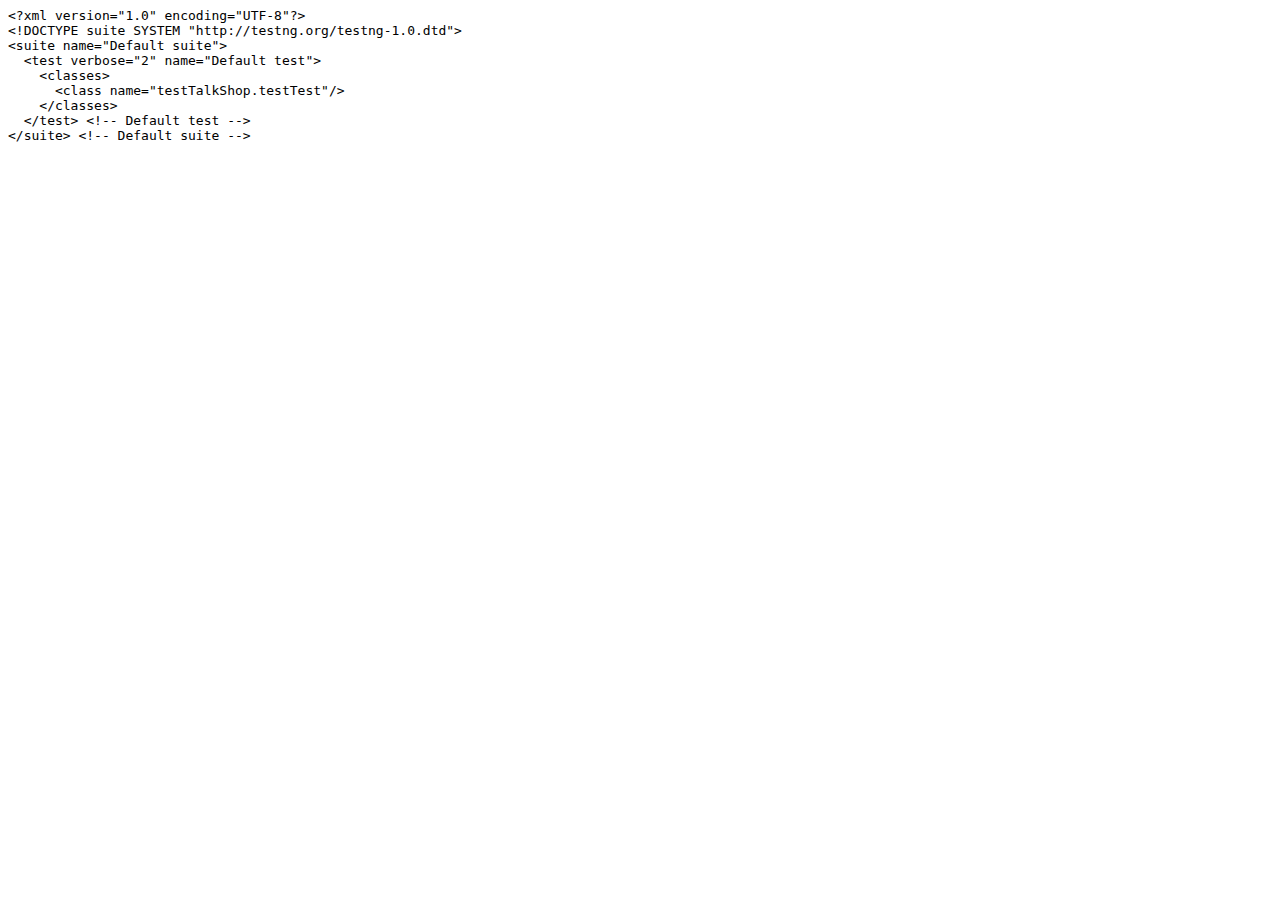
<file: TestFolder/TalkShop/test-output/old/Default suite/testng.xml.html>
<html><head><title>testng.xml for Default suite</title></head><body><tt>&lt;?xml&nbsp;version="1.0"&nbsp;encoding="UTF-8"?&gt;<br/>&lt;!DOCTYPE&nbsp;suite&nbsp;SYSTEM&nbsp;"http://testng.org/testng-1.0.dtd"&gt;<br/>&lt;suite&nbsp;name="Default&nbsp;suite"&gt;<br/>&nbsp;&nbsp;&lt;test&nbsp;verbose="2"&nbsp;name="Default&nbsp;test"&gt;<br/>&nbsp;&nbsp;&nbsp;&nbsp;&lt;classes&gt;<br/>&nbsp;&nbsp;&nbsp;&nbsp;&nbsp;&nbsp;&lt;class&nbsp;name="testTalkShop.testTest"/&gt;<br/>&nbsp;&nbsp;&nbsp;&nbsp;&lt;/classes&gt;<br/>&nbsp;&nbsp;&lt;/test&gt;&nbsp;&lt;!--&nbsp;Default&nbsp;test&nbsp;--&gt;<br/>&lt;/suite&gt;&nbsp;&lt;!--&nbsp;Default&nbsp;suite&nbsp;--&gt;<br/></tt></body></html>
</file>
<file: talkshop/style.css>
/* font-family: 'Oswald', sans-serif;
font-family: 'Roboto Condensed', sans-serif; */

body, html{
	position: relative;
	width: 100%;
	height: 100%;
	margin: 0px;
	padding: 0px;
	/* background-color: rgb(116, 194, 225); */
}

#topBar{
	position: absolute;
	width: 100%;
	height: 50px;
	background-color: rgb(1, 145, 200);
}

#title{
	position: absolute;
	background-color: rgb(0, 91, 154);
	height: 100px;
	width: 250px;
	margin-left: 75px;
	z-index: 1;
}

#title1{
	position: absolute;
	margin-left: 37px;
	font-family: 'Oswald', sans-serif;
	font-weight: 300;
	font-size: 45px;
	margin-top: 17px;
	color: white;
}

#title2{
	position: absolute;
	margin-left: 115px;
	font-family: 'Oswald', sans-serif;
	font-weight: 700;
	font-size: 45px;
	margin-top: 17px;
	color: white;
}

#login{
	position: absolute;
	right: 0%;
	margin-right: 135px;
	margin-top: 0px;
	height: 50px;
	width: 100px;
}

#login:hover{
	cursor: pointer;
	background-color: rgb(116, 194, 225);
}

#loginText{
	color: white;
	font-family: 'Oswald', sans-serif;
	font-weight: 300;
	text-align: center;
	margin-top: 12px;
}

#register{
	position: absolute;
	right: 0%;
	margin-right: 35px;
	margin-top: 0px;
	width: 100px;
	height: 50px;
}

#register:hover{
	cursor: pointer;
	background-color: rgb(116, 194, 225);
}

#registerText{
	color: white;
	font-family: 'Oswald', sans-serif;
	font-weight: 300;
	text-align: center;
	margin-top: 12px;
}

#blackBox{
	z-index: 1;
	position: absolute;
	width: 820px;
	height: 200px;
	background-color: black;
	opacity: .4;
	margin-top: 150px;
	margin-left: -410px;
	left: 50%;
}

#speakerButton{
	position: absolute;
	margin-top: 200px;
	width: 300px;
	height: 100px;
	border-radius: 50px;
	right: 50%;
	margin-right: 50px;
	background-color: rgb(1, 145, 200);
	z-index: 2;
}

#speakerButton:hover{
	cursor: pointer;
	background-color: rgb(116, 194, 225);
}

#speaker{
	font-family: 'Oswald', sans-serif;
	font-weight: 300;
	color: white;
	text-align: center;
	font-size: 28px;
	margin-top: 28px;
}

#teacherButton{
	position: absolute;
	margin-top: 200px;
	width: 300px;
	height: 100px;
	border-radius: 50px;
	left: 50%;
	margin-left: 50px;
	background-color: rgb(1, 145, 200);
	z-index: 2;
}

#teacherButton:hover{
	cursor: pointer;
	background-color: rgb(116, 194, 225);
}

#teacher{
	font-family: 'Oswald', sans-serif;
	font-weight: 300;
	color: white;
	text-align: center;
	font-size: 28px;
	margin-top: 28px;
}

#image img{
	width: 100%;
	margin-top: 0px;
	display: block;
	/*opacity: ;*/
}

#aboutSection{
	background-color: rgb(116, 194, 225);
	width: 100%;
	height: 475px;
	z-index: 3;
}

#aboutUsTitle{
	position: absolute;
	font-family: 'Oswald', sans-serif;
	font-weight: 300;
	font-size: 40px;
	color: white;
	left: 50%;
	margin-left: -150.5px;
	margin-top: 35px;
}

#aboutUsDescriptionHolder{
	position: absolute;
	width: 1200px;
	left: 50%;
	margin-left: -600px;
	margin-top: 120px;
}

#aboutUsDescriptionText{
	text-align: center;
	font-family: 'Oswald', sans-serif;
	font-weight: 300;
	font-size: 22px;
	color: white;
}

#socialMediaHolder{
	position: absolute;
	background-color: rgb(185, 224, 240);
	width: 250px;
	height: 75px;
	margin-top: 350px;
	left: 50%;
	margin-left: -125px;
	border-radius: 10px;
}

#socialMediaHolder img{
	margin-top: 12.5px;
	margin-left: 50px;
	width: 50px;
	height: 50px;
	cursor: pointer;
}

#bottomBar{
	width: 100%;
	height: 40px;
	background-color: rgb(1, 145, 200);
}

#bottomBarText{
	position: absolute;
	font-family: 'Oswald', sans-serif;
	font-weight: 300;
	margin-top: 8px;
	color: white;
	left: 50%;
	margin-left: -106.5px;
}
</file>
<file: talkshopV.02/style/style.css>
body, html{
	position: relative;
	width: 100%;
	height: 100%;
	margin: 0px;
	padding: 0px;
	background-color: rgb(29, 174, 235);
}

#topBar{
	position: absolute;
	width: 100%;
	height: 50px;
	background-color: black; /*rgb(19, 125, 193);*/
}

#title{
	position: absolute;
	background-color: black; /* rgb(0, 91, 154); */
	height: 120px;
	width: 320px;
	margin-left: 75px;
	z-index: 1;
	cursor: pointer;
	-webkit-user-select: none;
}

#title img{
	margin-top: 10px;
	margin-left: 10px;
	max-width: 300px;
    height: auto;
	-webkit-user-select: none;
}

#login{
	position: absolute;
	right: 0%;
	margin-right: 135px;
	margin-top: 0px;
	height: 50px;
	width: 100px;
}

#login:hover{
	cursor: pointer;
	background-color: rgb(29, 174, 235);
}

#loginText{
	color: white;
	font-family: 'Oswald', sans-serif;
	font-weight: 300;
	text-align: center;
	margin-top: 12px;
	-webkit-user-select: none;
}

#register{
	position: absolute;
	right: 0%;
	margin-right: 35px;
	margin-top: 0px;
	width: 100px;
	height: 50px;
}

#register:hover{
	cursor: pointer;
	background-color: rgb(29, 174, 235);
}

#registerText{
	color: white;
	font-family: 'Oswald', sans-serif;
	font-weight: 300;
	text-align: center;
	margin-top: 12px;
	-webkit-user-select: none;
}

#loginBox{
	position: absolute;
	width: 225px;
	height: 200px;
	background-color: rgb(29, 174, 235);
	right: 0%;
	margin-right: 10px;
	margin-top: 50px;
}

#blackBox{
	z-index: 1;
	position: absolute;
	width: 820px;
	height: 200px;
	background-color: black;
	opacity: .4;
	margin-top: 170px;
	margin-left: -410px;
	left: 50%;
	-webkit-user-select: none;
}

#speakerButton{
	position: absolute;
	margin-top: 220px;
	width: 300px;
	height: 100px;
	border-radius: 50px;
	right: 50%;
	margin-right: 50px;
	background-color: rgb(19, 125, 193);
	z-index: 2;
	-webkit-user-select: none;
}

#speakerButton:hover{
	cursor: pointer;
	background-color: rgb(29, 174, 235);
}

#speaker{
	font-family: 'Oswald', sans-serif;
	font-weight: 300;
	color: white;
	text-align: center;
	font-size: 28px;
	margin-top: 28px;
	-webkit-user-select: none;
}

#teacherButton{
	position: absolute;
	margin-top: 220px;
	width: 300px;
	height: 100px;
	border-radius: 50px;
	left: 50%;
	margin-left: 50px;
	background-color: rgb(19, 125, 193);
	z-index: 2;
	-webkit-user-select: none;
}

#teacherButton:hover{
	cursor: pointer;
	background-color: rgb(29, 174, 235);
}

#teacher{
	font-family: 'Oswald', sans-serif;
	font-weight: 300;
	color: white;
	text-align: center;
	font-size: 28px;
	margin-top: 28px;
	-webkit-user-select: none;
}

#image img{
	width: 100%;
	margin-top: 0px;
	display: block;
	/*opacity: ;*/
	-webkit-user-select: none;
}

#aboutSection{
	background-color: rgb(29, 174, 235);
	width: 100%;
	height: 475px;
	z-index: 3;
}

#aboutUsTitle{
	position: absolute;
	font-family: 'Oswald', sans-serif;
	font-weight: 300;
	font-size: 40px;
	color: white;
	left: 50%;
	margin-left: -150.5px;
	margin-top: 35px;	
	cursor: default;
	
}

#aboutUsDescriptionHolder{
	position: absolute;
	width: 1200px;
	left: 50%;
	margin-left: -600px;
	margin-top: 120px;
}

#aboutUsDescriptionText{
	text-align: center;
	font-family: 'Oswald', sans-serif;
	font-weight: 300;
	font-size: 22px;
	color: white;
	cursor: default;
}

#socialMediaHolder{
	position: absolute;
	background-color: rgb(185, 224, 240);
	width: 250px;
	height: 75px;
	margin-top: 350px;
	left: 50%;
	margin-left: -125px;
	border-radius: 10px;
}

#socialMediaHolder img{
	margin-top: 12.5px;
	margin-left: 50px;
	width: 50px;
	height: 50px;
	cursor: pointer;
}

#bottomBar{
	width: 100%;
	height: 40px;
	background-color: rgb(19, 125, 193);
}

#bottomBarRegister{
	width: 100%;
	height: 40px;
	background-color: rgb(19, 125, 193);
	position: fixed;
	bottom: 0;
}

#bottomBarText{
	position: absolute;
	font-family: 'Oswald', sans-serif;
	font-weight: 300;
	margin-top: 8px;
	color: white;
	left: 50%;
	margin-left: -101.5px;
	cursor: default;
}

#time{
	position: absolute;
	font-family: 'Oswald', sans-serif;
	font-weight: 300;
	margin-top: 8px;
	color: white;
	margin-left: 25px;
}

#version{
	position: absolute;
	font-family: 'Oswald', sans-serif;
	font-weight: 300;
	margin-top: 8px;
	color: white;
	margin-right: 25px;
	right: 0;
	cursor: default;
}

#registrationTitle{
	position: absolute;
	margin-top: 150px;
	font-family: 'Oswald', sans-serif;
	font-weight: 300;
	color: white;
	font-size: 40px;
	margin-left: -179px;
	left: 50%;
}


#registerSpeakerButton{
	position: absolute;
	margin-top: 275px;
	width: 300px;
	height: 100px;
	border-radius: 50px;
	right: 50%;
	margin-right: 50px;
	background-color: rgb(19, 125, 193);
	z-index: 2;
	-webkit-user-select: none;
}

#registerSpeakerButton:hover{
	cursor: pointer;
	background-color: rgb(104, 201, 241);
}

#registerTeacherButton{
	position: absolute;
	margin-top: 275px;
	width: 300px;
	height: 100px;
	border-radius: 50px;
	left: 50%;
	margin-left: 50px;
	background-color: rgb(19, 125, 193);
	z-index: 2;
	-webkit-user-select: none;
}

#registerTeacherButton:hover{
	cursor: pointer;
	background-color: rgb(104, 201, 241);
}
</file>
<file: TestFolder/TalkShop/test-output/testng-reports.css>
body {
    margin: 0px 0px 5px 5px;
}

ul {
    margin: 0px;
}

li {
    list-style-type: none;
}

a {
    text-decoration: none;
}

a:hover {
    text-decoration: underline;
}

.navigator-selected {
    background: #ffa500;
}

.wrapper {
    position: absolute;
    top: 60px;
    bottom: 0;
    left: 400px;
    right: 0;
    overflow: auto;
}

.navigator-root {
    position: absolute;
    top: 60px;
    bottom: 0;
    left: 0;
    width: 400px;
    overflow-y: auto;
}

.suite {
    margin: 0px 10px 10px 0px;
    background-color: #fff8dc;
}

.suite-name {
    padding-left: 10px;
    font-size: 25px;
    font-family: Times;
}

.main-panel-header {
    padding: 5px;
    background-color: #9FB4D9; //afeeee;
    font-family: monospace;
    font-size: 18px;
}

.main-panel-content {
    padding: 5px;
    margin-bottom: 10px;
    background-color: #DEE8FC; //d0ffff;
}

.rounded-window {
    border-radius: 10px;
    border-style: solid;
    border-width: 1px;
}

.rounded-window-top {
    border-top-right-radius: 10px 10px;
    border-top-left-radius: 10px 10px;
    border-style: solid;
    border-width: 1px;
    overflow: auto;
}

.light-rounded-window-top {
    border-top-right-radius: 10px 10px;
    border-top-left-radius: 10px 10px;
}

.rounded-window-bottom {
    border-style: solid;
    border-width: 0px 1px 1px 1px;
    border-bottom-right-radius: 10px 10px;
    border-bottom-left-radius: 10px 10px;
    overflow: auto;
}

.method-name {
    font-size: 12px;
    font-family: monospace;
}

.method-content {
    border-style: solid;
    border-width: 0px 0px 1px 0px;
    margin-bottom: 10;
    padding-bottom: 5px;
    width: 80%;
}

.parameters {
    font-size: 14px;
    font-family: monospace;
}

.stack-trace {
    white-space: pre;
    font-family: monospace;
    font-size: 12px;
    font-weight: bold;
    margin-top: 0px;
    margin-left: 20px;
}

.testng-xml {
    font-family: monospace;
}

.method-list-content {
    margin-left: 10px;
}

.navigator-suite-content {
    margin-left: 10px;
    font: 12px 'Lucida Grande';
}

.suite-section-title {
    margin-top: 10px;
    width: 80%;
    border-style: solid;
    border-width: 1px 0px 0px 0px;
    font-family: Times;
    font-size: 18px;
    font-weight: bold;
}

.suite-section-content {
    list-style-image: url(bullet_point.png);
}

.top-banner-root {
    position: absolute;
    top: 0;
    height: 45px;
    left: 0;
    right: 0;
    padding: 5px;
    margin: 0px 0px 5px 0px;
    background-color: #0066ff;
    font-family: Times;
    color: #fff;
    text-align: center;
}

.top-banner-title-font {
    font-size: 25px;
}

.test-name {
    font-family: 'Lucida Grande';
    font-size: 16px;
}

.suite-icon {
    padding: 5px;
    float: right;
    height: 20;
}

.test-group {
    font: 20px 'Lucida Grande';
    margin: 5px 5px 10px 5px;
    border-width: 0px 0px 1px 0px;
    border-style: solid;
    padding: 5px;
}

.test-group-name {
    font-weight: bold;
}

.method-in-group {
    font-size: 16px;
    margin-left: 80px;
}

table.google-visualization-table-table {
    width: 100%;
}

.reporter-method-name {
    font-size: 14px;
    font-family: monospace;
}

.reporter-method-output-div {
    padding: 5px;
    margin: 0px 0px 5px 20px;
    font-size: 12px;
    font-family: monospace;
    border-width: 0px 0px 0px 1px;
    border-style: solid;
}

.ignored-class-div {
    font-size: 14px;
    font-family: monospace;
}

.ignored-methods-div {
    padding: 5px;
    margin: 0px 0px 5px 20px;
    font-size: 12px;
    font-family: monospace;
    border-width: 0px 0px 0px 1px;
    border-style: solid;
}

.border-failed {
    border-top-left-radius: 10px 10px;
    border-bottom-left-radius: 10px 10px;
    border-style: solid;
    border-width: 0px 0px 0px 10px;
    border-color: #f00;
}

.border-skipped {
    border-top-left-radius: 10px 10px;
    border-bottom-left-radius: 10px 10px;
    border-style: solid;
    border-width: 0px 0px 0px 10px;
    border-color: #edc600;
}

.border-passed {
    border-top-left-radius: 10px 10px;
    border-bottom-left-radius: 10px 10px;
    border-style: solid;
    border-width: 0px 0px 0px 10px;
    border-color: #19f52d;
}

.times-div {
    text-align: center;
    padding: 5px;
}

.suite-total-time {
    font: 16px 'Lucida Grande';
}

.configuration-suite {
    margin-left: 20px;
}

.configuration-test {
    margin-left: 40px;
}

.configuration-class {
    margin-left: 60px;
}

.configuration-method {
    margin-left: 80px;
}

.test-method {
    margin-left: 100px;
}

.chronological-class {
    background-color: #0ccff;
    border-style: solid;
    border-width: 0px 0px 1px 1px;
}

.method-start {
    float: right;
}

.chronological-class-name {
    padding: 0px 0px 0px 5px;
    color: #008;
}

.after, .before, .test-method {
    font-family: monospace;
    font-size: 14px;
}

.navigator-suite-header {
    font-size: 22px;
    margin: 0px 10px 5px 0px;
    background-color: #deb887;
    text-align: center;
}

.collapse-all-icon {
    padding: 5px;
    float: right;
}
</file>
